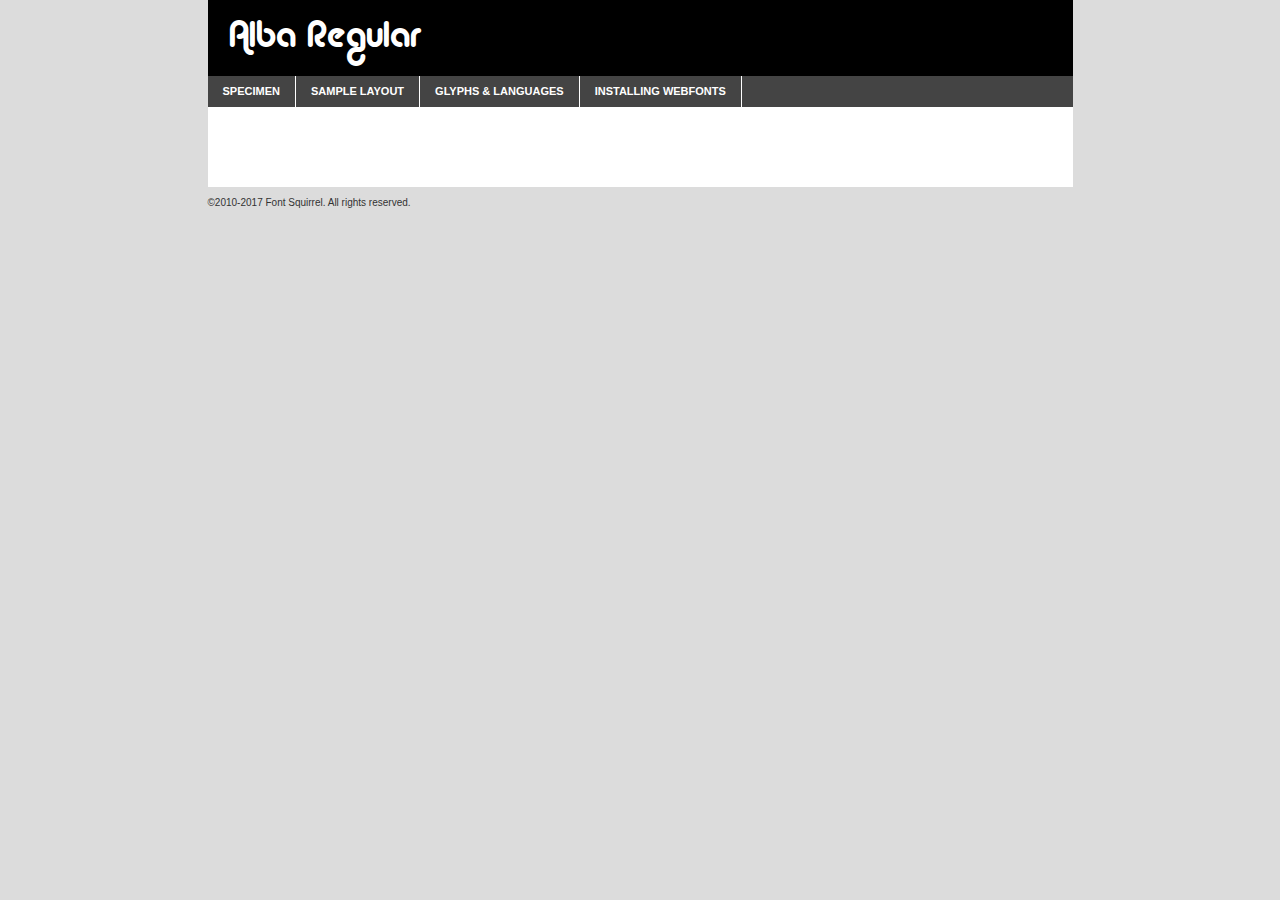
<file: fonts/alba-demo.html>
<!DOCTYPE html PUBLIC "-//W3C//DTD XHTML 1.0 Transitional//EN"
	"http://www.w3.org/TR/xhtml1/DTD/xhtml1-transitional.dtd">

<html xmlns="http://www.w3.org/1999/xhtml" xml:lang="en" lang="en">
<head>
	<meta http-equiv="Content-Type" content="text/html; charset=utf-8" />
	<script src="http://ajax.googleapis.com/ajax/libs/jquery/1.7.2/jquery.min.js" type="text/javascript" charset="utf-8"></script>
	<script type="text/javascript">
	(function($){$.fn.easyTabs=function(option){var param=jQuery.extend({fadeSpeed:"fast",defaultContent:1,activeClass:'active'},option);$(this).each(function(){var thisId="#"+this.id;if(param.defaultContent==''){param.defaultContent=1;}
	if(typeof param.defaultContent=="number")
	{var defaultTab=$(thisId+" .tabs li:eq("+(param.defaultContent-1)+") a").attr('href').substr(1);}else{var defaultTab=param.defaultContent;}
	$(thisId+" .tabs li a").each(function(){var tabToHide=$(this).attr('href').substr(1);$("#"+tabToHide).addClass('easytabs-tab-content');});hideAll();changeContent(defaultTab);function hideAll(){$(thisId+" .easytabs-tab-content").hide();}
	function changeContent(tabId){hideAll();$(thisId+" .tabs li").removeClass(param.activeClass);$(thisId+" .tabs li a[href=#"+tabId+"]").closest('li').addClass(param.activeClass);if(param.fadeSpeed!="none")
	{$(thisId+" #"+tabId).fadeIn(param.fadeSpeed);}else{$(thisId+" #"+tabId).show();}}
	$(thisId+" .tabs li").click(function(){var tabId=$(this).find('a').attr('href').substr(1);changeContent(tabId);return false;});});}})(jQuery);
	</script>
	<link rel="stylesheet" href="specimen_files/specimen_stylesheet.css" type="text/css" charset="utf-8" />
	<link rel="stylesheet" href="stylesheet.css" type="text/css" charset="utf-8" />

	<style type="text/css">
					body{
				font-family: 'albaregular';
							}
		</style>

	<title>Alba Regular Specimen</title>
	
	
	<script type="text/javascript" charset="utf-8">
		$(document).ready(function() {
			$('#container').easyTabs({defaultContent:1});
		});
	</script>
</head>

<body>
<div id="container">
	<div id="header">
		Alba Regular	</div>
	<ul class="tabs">
		<li><a href="#specimen">Specimen</a></li>
		<li><a href="#layout">Sample Layout</a></li>
				<li><a href="#glyphs">Glyphs &amp; Languages</a></li>
		<li><a href="#installing">Installing Webfonts</a></li>
		
	</ul>
	
	<div id="main_content">

		
			<div id="specimen">
		
				<div class="section">
					<div class="grid12 firstcol">
						<div class="huge">AaBb</div>
					</div>
				</div>
		
				<div class="section">
					<div class="glyph_range">A&#x200B;B&#x200b;C&#x200b;D&#x200b;E&#x200b;F&#x200b;G&#x200b;H&#x200b;I&#x200b;J&#x200b;K&#x200b;L&#x200b;M&#x200b;N&#x200b;O&#x200b;P&#x200b;Q&#x200b;R&#x200b;S&#x200b;T&#x200b;U&#x200b;V&#x200b;W&#x200b;X&#x200b;Y&#x200b;Z&#x200b;a&#x200b;b&#x200b;c&#x200b;d&#x200b;e&#x200b;f&#x200b;g&#x200b;h&#x200b;i&#x200b;j&#x200b;k&#x200b;l&#x200b;m&#x200b;n&#x200b;o&#x200b;p&#x200b;q&#x200b;r&#x200b;s&#x200b;t&#x200b;u&#x200b;v&#x200b;w&#x200b;x&#x200b;y&#x200b;z&#x200b;1&#x200b;2&#x200b;3&#x200b;4&#x200b;5&#x200b;6&#x200b;7&#x200b;8&#x200b;9&#x200b;0&#x200b;&amp;&#x200b;.&#x200b;,&#x200b;?&#x200b;!&#x200b;&#64;&#x200b;(&#x200b;)&#x200b;#&#x200b;$&#x200b;%&#x200b;*&#x200b;+&#x200b;-&#x200b;=&#x200b;:&#x200b;;</div>
				</div>
				<div class="section">
					<div class="grid12 firstcol">
						<table class="sample_table">
							<tr><td>10</td><td class="size10">abcdefghijklmnopqrstuvwxyzABCDEFGHIJKLMNOPQRSTUVWXYZ0123456789abcdefghijklmnopqrstuvwxyzABCDEFGHIJKLMNOPQRSTUVWXYZ0123456789abcdefghijklmnopqrstuvwxyzABCDEFGHIJKLMNOPQRSTUVWXYZ</td></tr>
							<tr><td>11</td><td class="size11">abcdefghijklmnopqrstuvwxyzABCDEFGHIJKLMNOPQRSTUVWXYZ0123456789abcdefghijklmnopqrstuvwxyzABCDEFGHIJKLMNOPQRSTUVWXYZ0123456789abcdefghijklmnopqrstuvwxyzABCDEFGHIJKLMNOPQRSTUVWXYZ</td></tr>
							<tr><td>12</td><td class="size12">abcdefghijklmnopqrstuvwxyzABCDEFGHIJKLMNOPQRSTUVWXYZ0123456789abcdefghijklmnopqrstuvwxyzABCDEFGHIJKLMNOPQRSTUVWXYZ0123456789abcdefghijklmnopqrstuvwxyzABCDEFGHIJKLMNOPQRSTUVWXYZ</td></tr>
							<tr><td>13</td><td class="size13">abcdefghijklmnopqrstuvwxyzABCDEFGHIJKLMNOPQRSTUVWXYZ0123456789abcdefghijklmnopqrstuvwxyzABCDEFGHIJKLMNOPQRSTUVWXYZ0123456789abcdefghijklmnopqrstuvwxyzABCDEFGHIJKLMNOPQRSTUVWXYZ</td></tr>
							<tr><td>14</td><td class="size14">abcdefghijklmnopqrstuvwxyzABCDEFGHIJKLMNOPQRSTUVWXYZ0123456789abcdefghijklmnopqrstuvwxyzABCDEFGHIJKLMNOPQRSTUVWXYZ0123456789abcdefghijklmnopqrstuvwxyzABCDEFGHIJKLMNOPQRSTUVWXYZ</td></tr>
							<tr><td>16</td><td class="size16">abcdefghijklmnopqrstuvwxyzABCDEFGHIJKLMNOPQRSTUVWXYZ0123456789abcdefghijklmnopqrstuvwxyzABCDEFGHIJKLMNOPQRSTUVWXYZ</td></tr>
							<tr><td>18</td><td class="size18">abcdefghijklmnopqrstuvwxyzABCDEFGHIJKLMNOPQRSTUVWXYZ0123456789abcdefghijklmnopqrstuvwxyzABCDEFGHIJKLMNOPQRSTUVWXYZ</td></tr>
							<tr><td>20</td><td class="size20">abcdefghijklmnopqrstuvwxyzABCDEFGHIJKLMNOPQRSTUVWXYZ0123456789abcdefghijklmnopqrstuvwxyzABCDEFGHIJKLMNOPQRSTUVWXYZ</td></tr>
							<tr><td>24</td><td class="size24">abcdefghijklmnopqrstuvwxyzABCDEFGHIJKLMNOPQRSTUVWXYZ0123456789abcdefghijklmnopqrstuvwxyzABCDEFGHIJKLMNOPQRSTUVWXYZ</td></tr>
							<tr><td>30</td><td class="size30">abcdefghijklmnopqrstuvwxyzABCDEFGHIJKLMNOPQRSTUVWXYZ0123456789abcdefghijklmnopqrstuvwxyzABCDEFGHIJKLMNOPQRSTUVWXYZ</td></tr>
							<tr><td>36</td><td class="size36">abcdefghijklmnopqrstuvwxyzABCDEFGHIJKLMNOPQRSTUVWXYZ0123456789abcdefghijklmnopqrstuvwxyzABCDEFGHIJKLMNOPQRSTUVWXYZ</td></tr>
							<tr><td>48</td><td class="size48">abcdefghijklmnopqrstuvwxyzABCDEFGHIJKLMNOPQRSTUVWXYZ0123456789abcdefghijklmnopqrstuvwxyzABCDEFGHIJKLMNOPQRSTUVWXYZ</td></tr>
							<tr><td>60</td><td class="size60">abcdefghijklmnopqrstuvwxyzABCDEFGHIJKLMNOPQRSTUVWXYZ0123456789abcdefghijklmnopqrstuvwxyzABCDEFGHIJKLMNOPQRSTUVWXYZ</td></tr>
							<tr><td>72</td><td class="size72">abcdefghijklmnopqrstuvwxyzABCDEFGHIJKLMNOPQRSTUVWXYZ0123456789abcdefghijklmnopqrstuvwxyzABCDEFGHIJKLMNOPQRSTUVWXYZ</td></tr>
							<tr><td>90</td><td class="size90">abcdefghijklmnopqrstuvwxyzABCDEFGHIJKLMNOPQRSTUVWXYZ0123456789abcdefghijklmnopqrstuvwxyzABCDEFGHIJKLMNOPQRSTUVWXYZ</td></tr>
						</table>
				
					</div>
			
				</div>
		
		
		
								<div class="section" id="bodycomparison">


										<div id="xheight">
				<div class="fontbody">&#x25FC;&#x25FC;&#x25FC;&#x25FC;&#x25FC;&#x25FC;&#x25FC;&#x25FC;&#x25FC;&#x25FC;&#x25FC;&#x25FC;&#x25FC;&#x25FC;&#x25FC;&#x25FC;&#x25FC;&#x25FC;&#x25FC;&#x25FC;&#x25FC;&#x25FC;&#x25FC;&#x25FC;&#x25FC;&#x25FC;&#x25FC;&#x25FC;&#x25FC;&#x25FC;&#x25FC;&#x25FC;&#x25FC;&#x25FC;&#x25FC;&#x25FC;&#x25FC;&#x25FC;&#x25FC;&#x25FC;&#x25FC;&#x25FC;&#x25FC;&#x25FC;&#x25FC;&#x25FC;&#x25FC;&#x25FC;&#x25FC;&#x25FC;&#x25FC;&#x25FC;&#x25FC;&#x25FC;&#x25FC;&#x25FC;&#x25FC;&#x25FC;&#x25FC;&#x25FC;&#x25FC;&#x25FC;&#x25FC;&#x25FC;&#x25FC;&#x25FC;&#x25FC;&#x25FC;&#x25FC;&#x25FC;&#x25FC;&#x25FC;&#x25FC;&#x25FC;&#x25FC;&#x25FC;&#x25FC;&#x25FC;&#x25FC;&#x25FC;&#x25FC;&#x25FC;&#x25FC;&#x25FC;&#x25FC;&#x25FC;&#x25FC;&#x25FC;&#x25FC;&#x25FC;&#x25FC;&#x25FC;&#x25FC;&#x25FC;&#x25FC;&#x25FC;&#x25FC;&#x25FC;&#x25FC;body</div><div class="arialbody">body</div><div class="verdanabody">body</div><div class="georgiabody">body</div></div>
										<div class="fontbody" style="z-index:1">
											body<span>Alba Regular</span>
										</div>
										<div class="arialbody" style="z-index:1">
											body<span>Arial</span>
										</div>
										<div class="verdanabody" style="z-index:1">
											body<span>Verdana</span>
										</div>
										<div class="georgiabody" style="z-index:1">
											body<span>Georgia</span>
										</div>



								</div>
		
		
				<div class="section psample psample_row1" id="">
					
					<div class="grid2 firstcol">
						<p class="size10"><span>10.</span>Aenean lacinia bibendum nulla sed consectetur. Fusce dapibus, tellus ac cursus commodo, tortor mauris condimentum nibh, ut fermentum massa justo sit amet risus. Nullam id dolor id nibh ultricies vehicula ut id elit. Cum sociis natoque penatibus et magnis dis parturient montes, nascetur ridiculus mus. Nulla vitae elit libero, a pharetra augue.</p>
			
					</div>
					<div class="grid3">
						<p class="size11"><span>11.</span>Aenean lacinia bibendum nulla sed consectetur. Fusce dapibus, tellus ac cursus commodo, tortor mauris condimentum nibh, ut fermentum massa justo sit amet risus. Nullam id dolor id nibh ultricies vehicula ut id elit. Cum sociis natoque penatibus et magnis dis parturient montes, nascetur ridiculus mus. Nulla vitae elit libero, a pharetra augue.</p>
			
					</div>
					<div class="grid3">
						<p class="size12"><span>12.</span>Aenean lacinia bibendum nulla sed consectetur. Fusce dapibus, tellus ac cursus commodo, tortor mauris condimentum nibh, ut fermentum massa justo sit amet risus. Nullam id dolor id nibh ultricies vehicula ut id elit. Cum sociis natoque penatibus et magnis dis parturient montes, nascetur ridiculus mus. Nulla vitae elit libero, a pharetra augue.</p>
			
					</div>
					<div class="grid4">
						<p class="size13"><span>13.</span>Aenean lacinia bibendum nulla sed consectetur. Fusce dapibus, tellus ac cursus commodo, tortor mauris condimentum nibh, ut fermentum massa justo sit amet risus. Nullam id dolor id nibh ultricies vehicula ut id elit. Cum sociis natoque penatibus et magnis dis parturient montes, nascetur ridiculus mus. Nulla vitae elit libero, a pharetra augue.</p>
			
					</div>
					<div class="white_blend"></div>
					
				</div>
				<div class="section psample psample_row2" id="">
					<div class="grid3 firstcol">
						<p class="size14"><span>14.</span>Aenean lacinia bibendum nulla sed consectetur. Fusce dapibus, tellus ac cursus commodo, tortor mauris condimentum nibh, ut fermentum massa justo sit amet risus. Nullam id dolor id nibh ultricies vehicula ut id elit. Cum sociis natoque penatibus et magnis dis parturient montes, nascetur ridiculus mus. Nulla vitae elit libero, a pharetra augue.</p>
			
					</div>
					<div class="grid4">
						<p class="size16"><span>16.</span>Aenean lacinia bibendum nulla sed consectetur. Fusce dapibus, tellus ac cursus commodo, tortor mauris condimentum nibh, ut fermentum massa justo sit amet risus. Nullam id dolor id nibh ultricies vehicula ut id elit. Cum sociis natoque penatibus et magnis dis parturient montes, nascetur ridiculus mus. Nulla vitae elit libero, a pharetra augue.</p>
			
					</div>
					<div class="grid5">
						<p class="size18"><span>18.</span>Aenean lacinia bibendum nulla sed consectetur. Fusce dapibus, tellus ac cursus commodo, tortor mauris condimentum nibh, ut fermentum massa justo sit amet risus. Nullam id dolor id nibh ultricies vehicula ut id elit. Cum sociis natoque penatibus et magnis dis parturient montes, nascetur ridiculus mus. Nulla vitae elit libero, a pharetra augue.</p>
			
					</div>

					<div class="white_blend"></div>

				</div>
				
				<div class="section psample psample_row3" id="">
					<div class="grid5 firstcol">
						<p class="size20"><span>20.</span>Aenean lacinia bibendum nulla sed consectetur. Fusce dapibus, tellus ac cursus commodo, tortor mauris condimentum nibh, ut fermentum massa justo sit amet risus. Nullam id dolor id nibh ultricies vehicula ut id elit. Cum sociis natoque penatibus et magnis dis parturient montes, nascetur ridiculus mus. Nulla vitae elit libero, a pharetra augue.</p>
					</div>
					<div class="grid7">
						<p class="size24"><span>24.</span>Aenean lacinia bibendum nulla sed consectetur. Fusce dapibus, tellus ac cursus commodo, tortor mauris condimentum nibh, ut fermentum massa justo sit amet risus. Nullam id dolor id nibh ultricies vehicula ut id elit. Cum sociis natoque penatibus et magnis dis parturient montes, nascetur ridiculus mus. Nulla vitae elit libero, a pharetra augue.</p>
					</div>
					
					<div class="white_blend"></div>
					
				</div>
				
				<div class="section psample psample_row4" id="">
					<div class="grid12 firstcol">
						<p class="size30"><span>30.</span>Aenean lacinia bibendum nulla sed consectetur. Fusce dapibus, tellus ac cursus commodo, tortor mauris condimentum nibh, ut fermentum massa justo sit amet risus. Nullam id dolor id nibh ultricies vehicula ut id elit. Cum sociis natoque penatibus et magnis dis parturient montes, nascetur ridiculus mus. Nulla vitae elit libero, a pharetra augue.</p>
					</div>
					<div class="white_blend"></div>
					
				</div>
				
				
				
				<div class="section psample psample_row1 fullreverse">
					<div class="grid2 firstcol">
						<p class="size10"><span>10.</span>Aenean lacinia bibendum nulla sed consectetur. Fusce dapibus, tellus ac cursus commodo, tortor mauris condimentum nibh, ut fermentum massa justo sit amet risus. Nullam id dolor id nibh ultricies vehicula ut id elit. Cum sociis natoque penatibus et magnis dis parturient montes, nascetur ridiculus mus. Nulla vitae elit libero, a pharetra augue.</p>
			
					</div>
					<div class="grid3">
						<p class="size11"><span>11.</span>Aenean lacinia bibendum nulla sed consectetur. Fusce dapibus, tellus ac cursus commodo, tortor mauris condimentum nibh, ut fermentum massa justo sit amet risus. Nullam id dolor id nibh ultricies vehicula ut id elit. Cum sociis natoque penatibus et magnis dis parturient montes, nascetur ridiculus mus. Nulla vitae elit libero, a pharetra augue.</p>
			
					</div>
					<div class="grid3">
						<p class="size12"><span>12.</span>Aenean lacinia bibendum nulla sed consectetur. Fusce dapibus, tellus ac cursus commodo, tortor mauris condimentum nibh, ut fermentum massa justo sit amet risus. Nullam id dolor id nibh ultricies vehicula ut id elit. Cum sociis natoque penatibus et magnis dis parturient montes, nascetur ridiculus mus. Nulla vitae elit libero, a pharetra augue.</p>
			
					</div>
					<div class="grid4">
						<p class="size13"><span>13.</span>Aenean lacinia bibendum nulla sed consectetur. Fusce dapibus, tellus ac cursus commodo, tortor mauris condimentum nibh, ut fermentum massa justo sit amet risus. Nullam id dolor id nibh ultricies vehicula ut id elit. Cum sociis natoque penatibus et magnis dis parturient montes, nascetur ridiculus mus. Nulla vitae elit libero, a pharetra augue.</p>
			
					</div>
					<div class="black_blend"></div>
					
				</div>
				
				<div class="section psample psample_row2 fullreverse">
					<div class="grid3 firstcol">
						<p class="size14"><span>14.</span>Aenean lacinia bibendum nulla sed consectetur. Fusce dapibus, tellus ac cursus commodo, tortor mauris condimentum nibh, ut fermentum massa justo sit amet risus. Nullam id dolor id nibh ultricies vehicula ut id elit. Cum sociis natoque penatibus et magnis dis parturient montes, nascetur ridiculus mus. Nulla vitae elit libero, a pharetra augue.</p>
			
					</div>
					<div class="grid4">
						<p class="size16"><span>16.</span>Aenean lacinia bibendum nulla sed consectetur. Fusce dapibus, tellus ac cursus commodo, tortor mauris condimentum nibh, ut fermentum massa justo sit amet risus. Nullam id dolor id nibh ultricies vehicula ut id elit. Cum sociis natoque penatibus et magnis dis parturient montes, nascetur ridiculus mus. Nulla vitae elit libero, a pharetra augue.</p>
			
					</div>
					<div class="grid5">
						<p class="size18"><span>18.</span>Aenean lacinia bibendum nulla sed consectetur. Fusce dapibus, tellus ac cursus commodo, tortor mauris condimentum nibh, ut fermentum massa justo sit amet risus. Nullam id dolor id nibh ultricies vehicula ut id elit. Cum sociis natoque penatibus et magnis dis parturient montes, nascetur ridiculus mus. Nulla vitae elit libero, a pharetra augue.</p>
			
					</div>
					<div class="black_blend"></div>

				</div>
				
				<div class="section psample fullreverse psample_row3" id="">
					<div class="grid5 firstcol">
						<p class="size20"><span>20.</span>Aenean lacinia bibendum nulla sed consectetur. Fusce dapibus, tellus ac cursus commodo, tortor mauris condimentum nibh, ut fermentum massa justo sit amet risus. Nullam id dolor id nibh ultricies vehicula ut id elit. Cum sociis natoque penatibus et magnis dis parturient montes, nascetur ridiculus mus. Nulla vitae elit libero, a pharetra augue.</p>
					</div>
					<div class="grid7">
						<p class="size24"><span>24.</span>Aenean lacinia bibendum nulla sed consectetur. Fusce dapibus, tellus ac cursus commodo, tortor mauris condimentum nibh, ut fermentum massa justo sit amet risus. Nullam id dolor id nibh ultricies vehicula ut id elit. Cum sociis natoque penatibus et magnis dis parturient montes, nascetur ridiculus mus. Nulla vitae elit libero, a pharetra augue.</p>
					</div>
					
					<div class="black_blend"></div>
					
				</div>
				
				<div class="section psample fullreverse psample_row4" id="" style="border-bottom: 20px #000 solid;">
					<div class="grid12 firstcol">
						<p class="size30"><span>30.</span>Aenean lacinia bibendum nulla sed consectetur. Fusce dapibus, tellus ac cursus commodo, tortor mauris condimentum nibh, ut fermentum massa justo sit amet risus. Nullam id dolor id nibh ultricies vehicula ut id elit. Cum sociis natoque penatibus et magnis dis parturient montes, nascetur ridiculus mus. Nulla vitae elit libero, a pharetra augue.</p>
					</div>
					<div class="black_blend"></div>
					
				</div>
				
				
				
				
			</div>
			
			<div id="layout">
				
				<div class="section">
					
					<div class="grid12 firstcol">
						<h1>Lorem Ipsum Dolor</h1>
						<h2>Etiam porta sem malesuada magna mollis euismod</h2>
						
						<p class="byline">By <a href="#link">Aenean Lacinia</a></p>
					</div>
				</div>
				<div class="section">
					<div class="grid8 firstcol">
						<p class="large">Donec sed odio dui. Morbi leo risus, porta ac consectetur ac, vestibulum at eros. Fusce dapibus, tellus ac cursus commodo, tortor mauris condimentum nibh, ut fermentum massa justo sit amet risus. </p>

						
						<h3>Pellentesque ornare sem</h3>

						<p>Maecenas sed diam eget risus varius blandit sit amet non magna. Maecenas faucibus mollis interdum. Donec ullamcorper nulla non metus auctor fringilla. Nullam id dolor id nibh ultricies vehicula ut id elit. Nullam id dolor id nibh ultricies vehicula ut id elit. </p>

						<p>Aenean eu leo quam. Pellentesque ornare sem lacinia quam venenatis vestibulum. Lorem ipsum dolor sit amet, consectetur adipiscing elit. Cum sociis natoque penatibus et magnis dis parturient montes, nascetur ridiculus mus. </p>

						<p>Nulla vitae elit libero, a pharetra augue. Praesent commodo cursus magna, vel scelerisque nisl consectetur et. Aenean lacinia bibendum nulla sed consectetur. </p>

						<p>Nullam quis risus eget urna mollis ornare vel eu leo. Nullam quis risus eget urna mollis ornare vel eu leo. Maecenas sed diam eget risus varius blandit sit amet non magna. Donec ullamcorper nulla non metus auctor fringilla. </p>

						<h3>Cras mattis consectetur</h3>

						<p>Aenean eu leo quam. Pellentesque ornare sem lacinia quam venenatis vestibulum. Aenean lacinia bibendum nulla sed consectetur. Integer posuere erat a ante venenatis dapibus posuere velit aliquet. Cras mattis consectetur purus sit amet fermentum. </p>

						<p>Nullam id dolor id nibh ultricies vehicula ut id elit. Nullam quis risus eget urna mollis ornare vel eu leo. Cras mattis consectetur purus sit amet fermentum.</p>
					</div>
					
					<div class="grid4 sidebar">
						
						<div class="box reverse">
							<p class="last">Nullam quis risus eget urna mollis ornare vel eu leo. Donec ullamcorper nulla non metus auctor fringilla. Cras mattis consectetur purus sit amet fermentum. Sed posuere consectetur est at lobortis. Lorem ipsum dolor sit amet, consectetur adipiscing elit. </p>
						</div>
						
						<p class="caption">Maecenas sed diam eget risus varius.</p>

						<p>Vestibulum id ligula porta felis euismod semper. Integer posuere erat a ante venenatis dapibus posuere velit aliquet. Vestibulum id ligula porta felis euismod semper. Sed posuere consectetur est at lobortis. Maecenas sed diam eget risus varius blandit sit amet non magna. Fusce dapibus, tellus ac cursus commodo, tortor mauris condimentum nibh, ut fermentum massa justo sit amet risus. </p>

					

						<p>Duis mollis, est non commodo luctus, nisi erat porttitor ligula, eget lacinia odio sem nec elit. Aenean lacinia bibendum nulla sed consectetur. Vivamus sagittis lacus vel augue laoreet rutrum faucibus dolor auctor. Aenean lacinia bibendum nulla sed consectetur. Nullam quis risus eget urna mollis ornare vel eu leo. </p>

						<p>Praesent commodo cursus magna, vel scelerisque nisl consectetur et. Donec ullamcorper nulla non metus auctor fringilla. Maecenas faucibus mollis interdum. Fusce dapibus, tellus ac cursus commodo, tortor mauris condimentum nibh, ut fermentum massa justo sit amet risus. </p>

					</div>
				</div>
				
			</div>


			



		<div id="glyphs">
			<div class="section">
				<div class="grid12 firstcol">
			
				<h1>Language Support</h1>
				<p>The subset of Alba Regular in this kit supports the following languages:<br />
			
					Albanian, Basque, Breton, Chamorro, English, Finnish, French, Frisian, Galician, German, Italian, Malagasy, Norwegian, Portuguese, Spanish, Alsatian, Aragonese, Arapaho, Arrernte, Asturian, Aymara, Bislama, Cebuano, Corsican, Fijian, French_creole, Genoese, Gilbertese, Greenlandic, Haitian_creole, Hiligaynon, Hmong, Hopi, Ibanag, Iloko_ilokano, Indonesian, Interglossa_glosa, Interlingua, Irish_gaelic, Jerriais, Lojban, Lombard, Luxembourgeois, Manx, Mohawk, Norfolk_pitcairnese, Occitan, Oromo, Pangasinan, Papiamento, Piedmontese, Potawatomi, Rhaeto-romance, Romansh, Rotokas, Sami_lule, Samoan, Sardinian, Scots_gaelic, Seychelles_creole, Shona, Sicilian, Somali, Southern_ndebele, Swahili, Swati_swazi, Tagalog_filipino_pilipino, Tetum, Tok_pisin, Uyghur_latinized, Volapuk, Walloon, Warlpiri, Xhosa, Yapese, Zulu, Latinbasic, Ubasic, Demo				</p>
				<h1>Glyph Chart</h1>
				<p>The subset of Alba Regular in this kit includes all the glyphs listed below. Unicode entities are included above each glyph to help you insert individual characters into your layout.</p>
				<div id="glyph_chart">
			
																				 <div><p>&amp;#13;</p>&#13;</div>
																				 <div><p>&amp;#32;</p>&#32;</div>
																				 <div><p>&amp;#33;</p>&#33;</div>
																				 <div><p>&amp;#34;</p>&#34;</div>
																				 <div><p>&amp;#35;</p>&#35;</div>
																				 <div><p>&amp;#36;</p>&#36;</div>
																				 <div><p>&amp;#37;</p>&#37;</div>
																				 <div><p>&amp;#38;</p>&#38;</div>
																				 <div><p>&amp;#39;</p>&#39;</div>
																				 <div><p>&amp;#40;</p>&#40;</div>
																				 <div><p>&amp;#41;</p>&#41;</div>
																				 <div><p>&amp;#42;</p>&#42;</div>
																				 <div><p>&amp;#43;</p>&#43;</div>
																				 <div><p>&amp;#44;</p>&#44;</div>
																				 <div><p>&amp;#45;</p>&#45;</div>
																				 <div><p>&amp;#46;</p>&#46;</div>
																				 <div><p>&amp;#47;</p>&#47;</div>
																				 <div><p>&amp;#48;</p>&#48;</div>
																				 <div><p>&amp;#49;</p>&#49;</div>
																				 <div><p>&amp;#50;</p>&#50;</div>
																				 <div><p>&amp;#51;</p>&#51;</div>
																				 <div><p>&amp;#52;</p>&#52;</div>
																				 <div><p>&amp;#53;</p>&#53;</div>
																				 <div><p>&amp;#54;</p>&#54;</div>
																				 <div><p>&amp;#55;</p>&#55;</div>
																				 <div><p>&amp;#56;</p>&#56;</div>
																				 <div><p>&amp;#57;</p>&#57;</div>
																				 <div><p>&amp;#58;</p>&#58;</div>
																				 <div><p>&amp;#59;</p>&#59;</div>
																				 <div><p>&amp;#60;</p>&#60;</div>
																				 <div><p>&amp;#61;</p>&#61;</div>
																				 <div><p>&amp;#62;</p>&#62;</div>
																				 <div><p>&amp;#63;</p>&#63;</div>
																				 <div><p>&amp;#64;</p>&#64;</div>
																				 <div><p>&amp;#65;</p>&#65;</div>
																				 <div><p>&amp;#66;</p>&#66;</div>
																				 <div><p>&amp;#67;</p>&#67;</div>
																				 <div><p>&amp;#68;</p>&#68;</div>
																				 <div><p>&amp;#69;</p>&#69;</div>
																				 <div><p>&amp;#70;</p>&#70;</div>
																				 <div><p>&amp;#71;</p>&#71;</div>
																				 <div><p>&amp;#72;</p>&#72;</div>
																				 <div><p>&amp;#73;</p>&#73;</div>
																				 <div><p>&amp;#74;</p>&#74;</div>
																				 <div><p>&amp;#75;</p>&#75;</div>
																				 <div><p>&amp;#76;</p>&#76;</div>
																				 <div><p>&amp;#77;</p>&#77;</div>
																				 <div><p>&amp;#78;</p>&#78;</div>
																				 <div><p>&amp;#79;</p>&#79;</div>
																				 <div><p>&amp;#80;</p>&#80;</div>
																				 <div><p>&amp;#81;</p>&#81;</div>
																				 <div><p>&amp;#82;</p>&#82;</div>
																				 <div><p>&amp;#83;</p>&#83;</div>
																				 <div><p>&amp;#84;</p>&#84;</div>
																				 <div><p>&amp;#85;</p>&#85;</div>
																				 <div><p>&amp;#86;</p>&#86;</div>
																				 <div><p>&amp;#87;</p>&#87;</div>
																				 <div><p>&amp;#88;</p>&#88;</div>
																				 <div><p>&amp;#89;</p>&#89;</div>
																				 <div><p>&amp;#90;</p>&#90;</div>
																				 <div><p>&amp;#91;</p>&#91;</div>
																				 <div><p>&amp;#92;</p>&#92;</div>
																				 <div><p>&amp;#93;</p>&#93;</div>
																				 <div><p>&amp;#94;</p>&#94;</div>
																				 <div><p>&amp;#95;</p>&#95;</div>
																				 <div><p>&amp;#96;</p>&#96;</div>
																				 <div><p>&amp;#97;</p>&#97;</div>
																				 <div><p>&amp;#98;</p>&#98;</div>
																				 <div><p>&amp;#99;</p>&#99;</div>
																				 <div><p>&amp;#100;</p>&#100;</div>
																				 <div><p>&amp;#101;</p>&#101;</div>
																				 <div><p>&amp;#102;</p>&#102;</div>
																				 <div><p>&amp;#103;</p>&#103;</div>
																				 <div><p>&amp;#104;</p>&#104;</div>
																				 <div><p>&amp;#105;</p>&#105;</div>
																				 <div><p>&amp;#106;</p>&#106;</div>
																				 <div><p>&amp;#107;</p>&#107;</div>
																				 <div><p>&amp;#108;</p>&#108;</div>
																				 <div><p>&amp;#109;</p>&#109;</div>
																				 <div><p>&amp;#110;</p>&#110;</div>
																				 <div><p>&amp;#111;</p>&#111;</div>
																				 <div><p>&amp;#112;</p>&#112;</div>
																				 <div><p>&amp;#113;</p>&#113;</div>
																				 <div><p>&amp;#114;</p>&#114;</div>
																				 <div><p>&amp;#115;</p>&#115;</div>
																				 <div><p>&amp;#116;</p>&#116;</div>
																				 <div><p>&amp;#117;</p>&#117;</div>
																				 <div><p>&amp;#118;</p>&#118;</div>
																				 <div><p>&amp;#119;</p>&#119;</div>
																				 <div><p>&amp;#120;</p>&#120;</div>
																				 <div><p>&amp;#121;</p>&#121;</div>
																				 <div><p>&amp;#122;</p>&#122;</div>
																				 <div><p>&amp;#123;</p>&#123;</div>
																				 <div><p>&amp;#124;</p>&#124;</div>
																				 <div><p>&amp;#125;</p>&#125;</div>
																				 <div><p>&amp;#126;</p>&#126;</div>
																				 <div><p>&amp;#160;</p>&#160;</div>
																				 <div><p>&amp;#161;</p>&#161;</div>
																				 <div><p>&amp;#162;</p>&#162;</div>
																				 <div><p>&amp;#163;</p>&#163;</div>
																				 <div><p>&amp;#164;</p>&#164;</div>
																				 <div><p>&amp;#165;</p>&#165;</div>
																				 <div><p>&amp;#167;</p>&#167;</div>
																				 <div><p>&amp;#168;</p>&#168;</div>
																				 <div><p>&amp;#169;</p>&#169;</div>
																				 <div><p>&amp;#170;</p>&#170;</div>
																				 <div><p>&amp;#171;</p>&#171;</div>
																				 <div><p>&amp;#172;</p>&#172;</div>
																				 <div><p>&amp;#173;</p>&#173;</div>
																				 <div><p>&amp;#174;</p>&#174;</div>
																				 <div><p>&amp;#175;</p>&#175;</div>
																				 <div><p>&amp;#176;</p>&#176;</div>
																				 <div><p>&amp;#177;</p>&#177;</div>
																				 <div><p>&amp;#180;</p>&#180;</div>
																				 <div><p>&amp;#181;</p>&#181;</div>
																				 <div><p>&amp;#182;</p>&#182;</div>
																				 <div><p>&amp;#183;</p>&#183;</div>
																				 <div><p>&amp;#184;</p>&#184;</div>
																				 <div><p>&amp;#186;</p>&#186;</div>
																				 <div><p>&amp;#187;</p>&#187;</div>
																				 <div><p>&amp;#191;</p>&#191;</div>
																				 <div><p>&amp;#192;</p>&#192;</div>
																				 <div><p>&amp;#193;</p>&#193;</div>
																				 <div><p>&amp;#194;</p>&#194;</div>
																				 <div><p>&amp;#195;</p>&#195;</div>
																				 <div><p>&amp;#196;</p>&#196;</div>
																				 <div><p>&amp;#197;</p>&#197;</div>
																				 <div><p>&amp;#198;</p>&#198;</div>
																				 <div><p>&amp;#199;</p>&#199;</div>
																				 <div><p>&amp;#200;</p>&#200;</div>
																				 <div><p>&amp;#201;</p>&#201;</div>
																				 <div><p>&amp;#202;</p>&#202;</div>
																				 <div><p>&amp;#203;</p>&#203;</div>
																				 <div><p>&amp;#204;</p>&#204;</div>
																				 <div><p>&amp;#205;</p>&#205;</div>
																				 <div><p>&amp;#206;</p>&#206;</div>
																				 <div><p>&amp;#207;</p>&#207;</div>
																				 <div><p>&amp;#208;</p>&#208;</div>
																				 <div><p>&amp;#209;</p>&#209;</div>
																				 <div><p>&amp;#210;</p>&#210;</div>
																				 <div><p>&amp;#211;</p>&#211;</div>
																				 <div><p>&amp;#212;</p>&#212;</div>
																				 <div><p>&amp;#213;</p>&#213;</div>
																				 <div><p>&amp;#214;</p>&#214;</div>
																				 <div><p>&amp;#216;</p>&#216;</div>
																				 <div><p>&amp;#217;</p>&#217;</div>
																				 <div><p>&amp;#218;</p>&#218;</div>
																				 <div><p>&amp;#219;</p>&#219;</div>
																				 <div><p>&amp;#220;</p>&#220;</div>
																				 <div><p>&amp;#221;</p>&#221;</div>
																				 <div><p>&amp;#222;</p>&#222;</div>
																				 <div><p>&amp;#223;</p>&#223;</div>
																				 <div><p>&amp;#224;</p>&#224;</div>
																				 <div><p>&amp;#225;</p>&#225;</div>
																				 <div><p>&amp;#226;</p>&#226;</div>
																				 <div><p>&amp;#227;</p>&#227;</div>
																				 <div><p>&amp;#228;</p>&#228;</div>
																				 <div><p>&amp;#229;</p>&#229;</div>
																				 <div><p>&amp;#230;</p>&#230;</div>
																				 <div><p>&amp;#231;</p>&#231;</div>
																				 <div><p>&amp;#232;</p>&#232;</div>
																				 <div><p>&amp;#233;</p>&#233;</div>
																				 <div><p>&amp;#234;</p>&#234;</div>
																				 <div><p>&amp;#235;</p>&#235;</div>
																				 <div><p>&amp;#236;</p>&#236;</div>
																				 <div><p>&amp;#237;</p>&#237;</div>
																				 <div><p>&amp;#238;</p>&#238;</div>
																				 <div><p>&amp;#239;</p>&#239;</div>
																				 <div><p>&amp;#240;</p>&#240;</div>
																				 <div><p>&amp;#241;</p>&#241;</div>
																				 <div><p>&amp;#242;</p>&#242;</div>
																				 <div><p>&amp;#243;</p>&#243;</div>
																				 <div><p>&amp;#244;</p>&#244;</div>
																				 <div><p>&amp;#245;</p>&#245;</div>
																				 <div><p>&amp;#246;</p>&#246;</div>
																				 <div><p>&amp;#247;</p>&#247;</div>
																				 <div><p>&amp;#248;</p>&#248;</div>
																				 <div><p>&amp;#249;</p>&#249;</div>
																				 <div><p>&amp;#250;</p>&#250;</div>
																				 <div><p>&amp;#251;</p>&#251;</div>
																				 <div><p>&amp;#252;</p>&#252;</div>
																				 <div><p>&amp;#254;</p>&#254;</div>
																				 <div><p>&amp;#255;</p>&#255;</div>
																				 <div><p>&amp;#338;</p>&#338;</div>
																				 <div><p>&amp;#339;</p>&#339;</div>
																				 <div><p>&amp;#376;</p>&#376;</div>
																				 <div><p>&amp;#710;</p>&#710;</div>
																				 <div><p>&amp;#732;</p>&#732;</div>
																				 <div><p>&amp;#8192;</p>&#8192;</div>
																				 <div><p>&amp;#8193;</p>&#8193;</div>
																				 <div><p>&amp;#8194;</p>&#8194;</div>
																				 <div><p>&amp;#8195;</p>&#8195;</div>
																				 <div><p>&amp;#8196;</p>&#8196;</div>
																				 <div><p>&amp;#8197;</p>&#8197;</div>
																				 <div><p>&amp;#8198;</p>&#8198;</div>
																				 <div><p>&amp;#8199;</p>&#8199;</div>
																				 <div><p>&amp;#8200;</p>&#8200;</div>
																				 <div><p>&amp;#8201;</p>&#8201;</div>
																				 <div><p>&amp;#8202;</p>&#8202;</div>
																				 <div><p>&amp;#8208;</p>&#8208;</div>
																				 <div><p>&amp;#8209;</p>&#8209;</div>
																				 <div><p>&amp;#8210;</p>&#8210;</div>
																				 <div><p>&amp;#8211;</p>&#8211;</div>
																				 <div><p>&amp;#8212;</p>&#8212;</div>
																				 <div><p>&amp;#8216;</p>&#8216;</div>
																				 <div><p>&amp;#8217;</p>&#8217;</div>
																				 <div><p>&amp;#8218;</p>&#8218;</div>
																				 <div><p>&amp;#8220;</p>&#8220;</div>
																				 <div><p>&amp;#8221;</p>&#8221;</div>
																				 <div><p>&amp;#8222;</p>&#8222;</div>
																				 <div><p>&amp;#8226;</p>&#8226;</div>
																				 <div><p>&amp;#8230;</p>&#8230;</div>
																				 <div><p>&amp;#8239;</p>&#8239;</div>
																				 <div><p>&amp;#8249;</p>&#8249;</div>
																				 <div><p>&amp;#8250;</p>&#8250;</div>
																				 <div><p>&amp;#8287;</p>&#8287;</div>
																				 <div><p>&amp;#8482;</p>&#8482;</div>
																				 <div><p>&amp;#9724;</p>&#9724;</div>
																																						</div>	
				</div>
		
		
			</div>
		</div>
		
		
		<div id="specs">
			
		</div>
	
		<div id="installing">
			<div class="section">
				<div class="grid7 firstcol">
					<h1>Installing Webfonts</h1>
					
					<p>Webfonts are supported by all major browser platforms but not all in the same way. There are currently four different font formats that must be included in order to target all browsers. This includes TTF, WOFF, EOT and SVG.</p>
					
					<h2>1. Upload your webfonts</h2>
					<p>You must upload your webfont kit to your website. They should be in or near the same directory as your CSS files.</p>
					
					<h2>2. Include the webfont stylesheet</h2>
					<p>A special CSS @font-face declaration helps the various browsers select the appropriate font it needs without causing you a bunch of headaches. Learn more about this syntax by reading the <a href="https://www.fontspring.com/blog/further-hardening-of-the-bulletproof-syntax">Fontspring blog post</a> about it. The code for it is as follows:</p>


<code>
@font-face{ 
	font-family: 'MyWebFont';
	src: url('WebFont.eot');
	src: url('WebFont.eot?#iefix') format('embedded-opentype'),
	     url('WebFont.woff') format('woff'),
	     url('WebFont.ttf') format('truetype'),
	     url('WebFont.svg#webfont') format('svg');
}
</code>

	<p>We've already gone ahead and generated the code for you. All you have to do is link to the stylesheet in your HTML, like this:</p>
	<code>&lt;link rel=&quot;stylesheet&quot; href=&quot;stylesheet.css&quot; type=&quot;text/css&quot; charset=&quot;utf-8&quot; /&gt;</code>

					<h2>3. Modify your own stylesheet</h2>
					<p>To take advantage of your new fonts, you must tell your stylesheet to use them. Look at the original @font-face declaration above and find the property called "font-family." The name linked there will be what you use to reference the font. Prepend that webfont name to the font stack in the "font-family" property, inside the selector you want to change. For example:</p>
<code>p { font-family: 'WebFont', Arial, sans-serif; }</code>

<h2>4. Test</h2>
<p>Getting webfonts to work cross-browser <em>can</em> be tricky. Use the information in the sidebar to help you if you find that fonts aren't loading in a particular browser.</p>
				</div>
				
				<div class="grid5 sidebar">
					<div class="box">
						<h2>Troubleshooting<br />Font-Face Problems</h2>
						<p>Having trouble getting your webfonts to load in your new website? Here are some tips to sort out what might be the problem.</p>

						<h3>Fonts not showing in any browser</h3>

						<p>This sounds like you need to work on the plumbing. You either did not upload the fonts to the correct directory, or you did not link the fonts properly in the CSS. If you've confirmed that all this is correct and you still have a problem, take a look at your .htaccess file and see if requests are getting intercepted.</p>

						<h3>Fonts not loading in iPhone or iPad</h3>

						<p>The most common problem here is that you are serving the fonts from an IIS server. IIS refuses to serve files that have unknown MIME types. If that is the case, you must set the MIME type for SVG to "image/svg+xml" in the server settings. Follow these instructions from Microsoft if you need help.</p>

						<h3>Fonts not loading in Firefox</h3>

						<p>The primary reason for this failure? You are still using a version Firefox older than 3.5. So upgrade already! If that isn't it, then you are very likely serving fonts from a different domain. Firefox requires that all font assets be served from the same domain. Lastly it is possible that you need to add WOFF to your list of MIME types (if you are serving via IIS.)</p>

						<h3>Fonts not loading in IE</h3>

						<p>Are you looking at Internet Explorer on an actual Windows machine or are you cheating by using a service like Adobe BrowserLab? Many of these screenshot services do not render @font-face for IE. Best to test it on a real machine.</p>

						<h3>Fonts not loading in IE9</h3>

						<p>IE9, like Firefox, requires that fonts be served from the same domain as the website. Make sure that is the case.</p>
					</div>
				</div>
			</div>
			
		</div>
	
	</div>
	<div id="footer">
		<p>&copy;2010-2017 Font Squirrel. All rights reserved.</p>
	</div>
</div>
</body>
</html>
</file>
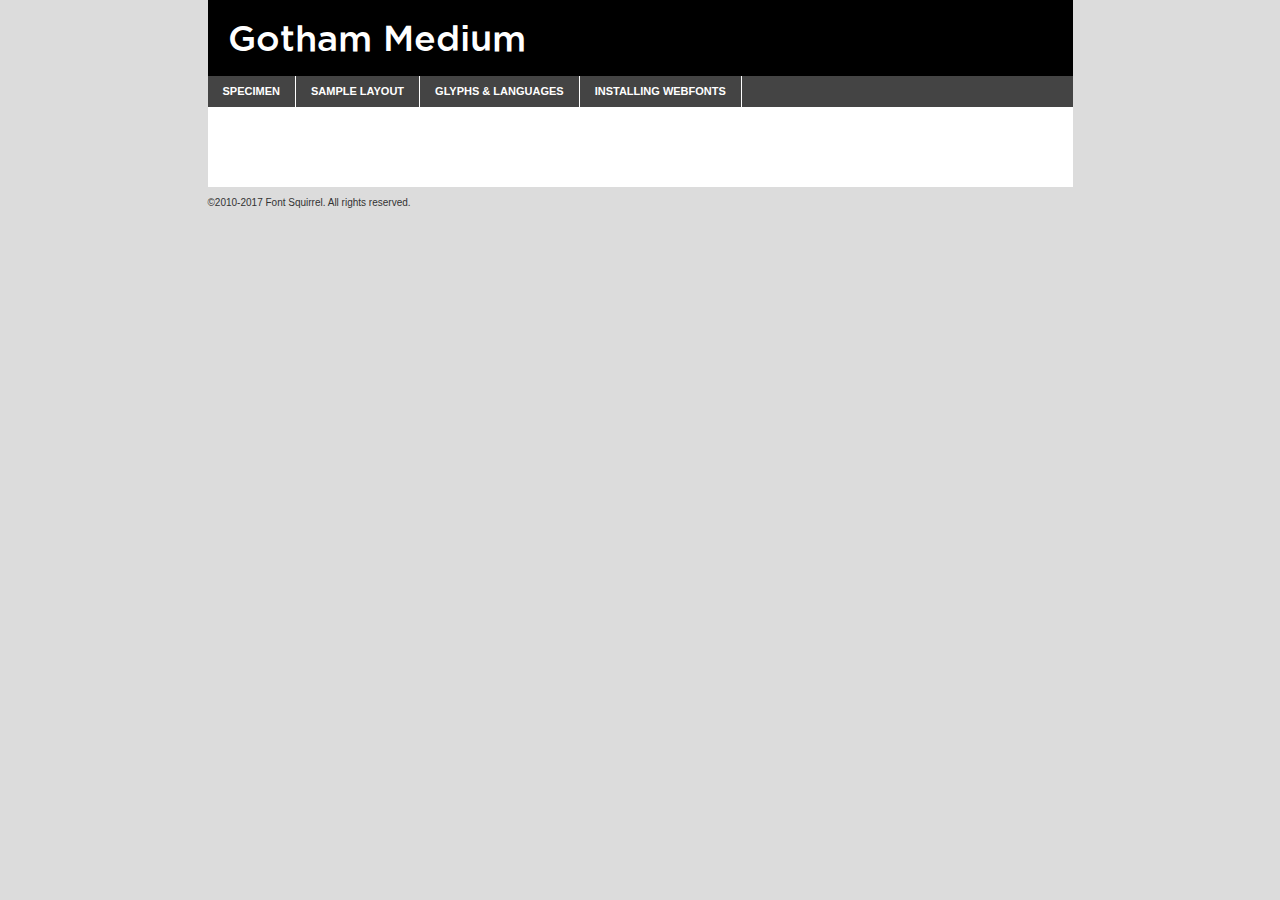
<file: fonts/gotham-medium-demo.html>
<!DOCTYPE html PUBLIC "-//W3C//DTD XHTML 1.0 Transitional//EN"
	"http://www.w3.org/TR/xhtml1/DTD/xhtml1-transitional.dtd">

<html xmlns="http://www.w3.org/1999/xhtml" xml:lang="en" lang="en">
<head>
	<meta http-equiv="Content-Type" content="text/html; charset=utf-8" />
	<script src="http://ajax.googleapis.com/ajax/libs/jquery/1.7.2/jquery.min.js" type="text/javascript" charset="utf-8"></script>
	<script type="text/javascript">
	(function($){$.fn.easyTabs=function(option){var param=jQuery.extend({fadeSpeed:"fast",defaultContent:1,activeClass:'active'},option);$(this).each(function(){var thisId="#"+this.id;if(param.defaultContent==''){param.defaultContent=1;}
	if(typeof param.defaultContent=="number")
	{var defaultTab=$(thisId+" .tabs li:eq("+(param.defaultContent-1)+") a").attr('href').substr(1);}else{var defaultTab=param.defaultContent;}
	$(thisId+" .tabs li a").each(function(){var tabToHide=$(this).attr('href').substr(1);$("#"+tabToHide).addClass('easytabs-tab-content');});hideAll();changeContent(defaultTab);function hideAll(){$(thisId+" .easytabs-tab-content").hide();}
	function changeContent(tabId){hideAll();$(thisId+" .tabs li").removeClass(param.activeClass);$(thisId+" .tabs li a[href=#"+tabId+"]").closest('li').addClass(param.activeClass);if(param.fadeSpeed!="none")
	{$(thisId+" #"+tabId).fadeIn(param.fadeSpeed);}else{$(thisId+" #"+tabId).show();}}
	$(thisId+" .tabs li").click(function(){var tabId=$(this).find('a').attr('href').substr(1);changeContent(tabId);return false;});});}})(jQuery);
	</script>
	<link rel="stylesheet" href="specimen_files/specimen_stylesheet.css" type="text/css" charset="utf-8" />
	<link rel="stylesheet" href="stylesheet.css" type="text/css" charset="utf-8" />

	<style type="text/css">
					body{
				font-family: 'gothammedium';
							}
		</style>

	<title>Gotham Medium Specimen</title>
	
	
	<script type="text/javascript" charset="utf-8">
		$(document).ready(function() {
			$('#container').easyTabs({defaultContent:1});
		});
	</script>
</head>

<body>
<div id="container">
	<div id="header">
		Gotham Medium	</div>
	<ul class="tabs">
		<li><a href="#specimen">Specimen</a></li>
		<li><a href="#layout">Sample Layout</a></li>
				<li><a href="#glyphs">Glyphs &amp; Languages</a></li>
		<li><a href="#installing">Installing Webfonts</a></li>
		
	</ul>
	
	<div id="main_content">

		
			<div id="specimen">
		
				<div class="section">
					<div class="grid12 firstcol">
						<div class="huge">AaBb</div>
					</div>
				</div>
		
				<div class="section">
					<div class="glyph_range">A&#x200B;B&#x200b;C&#x200b;D&#x200b;E&#x200b;F&#x200b;G&#x200b;H&#x200b;I&#x200b;J&#x200b;K&#x200b;L&#x200b;M&#x200b;N&#x200b;O&#x200b;P&#x200b;Q&#x200b;R&#x200b;S&#x200b;T&#x200b;U&#x200b;V&#x200b;W&#x200b;X&#x200b;Y&#x200b;Z&#x200b;a&#x200b;b&#x200b;c&#x200b;d&#x200b;e&#x200b;f&#x200b;g&#x200b;h&#x200b;i&#x200b;j&#x200b;k&#x200b;l&#x200b;m&#x200b;n&#x200b;o&#x200b;p&#x200b;q&#x200b;r&#x200b;s&#x200b;t&#x200b;u&#x200b;v&#x200b;w&#x200b;x&#x200b;y&#x200b;z&#x200b;1&#x200b;2&#x200b;3&#x200b;4&#x200b;5&#x200b;6&#x200b;7&#x200b;8&#x200b;9&#x200b;0&#x200b;&amp;&#x200b;.&#x200b;,&#x200b;?&#x200b;!&#x200b;&#64;&#x200b;(&#x200b;)&#x200b;#&#x200b;$&#x200b;%&#x200b;*&#x200b;+&#x200b;-&#x200b;=&#x200b;:&#x200b;;</div>
				</div>
				<div class="section">
					<div class="grid12 firstcol">
						<table class="sample_table">
							<tr><td>10</td><td class="size10">abcdefghijklmnopqrstuvwxyzABCDEFGHIJKLMNOPQRSTUVWXYZ0123456789abcdefghijklmnopqrstuvwxyzABCDEFGHIJKLMNOPQRSTUVWXYZ0123456789abcdefghijklmnopqrstuvwxyzABCDEFGHIJKLMNOPQRSTUVWXYZ</td></tr>
							<tr><td>11</td><td class="size11">abcdefghijklmnopqrstuvwxyzABCDEFGHIJKLMNOPQRSTUVWXYZ0123456789abcdefghijklmnopqrstuvwxyzABCDEFGHIJKLMNOPQRSTUVWXYZ0123456789abcdefghijklmnopqrstuvwxyzABCDEFGHIJKLMNOPQRSTUVWXYZ</td></tr>
							<tr><td>12</td><td class="size12">abcdefghijklmnopqrstuvwxyzABCDEFGHIJKLMNOPQRSTUVWXYZ0123456789abcdefghijklmnopqrstuvwxyzABCDEFGHIJKLMNOPQRSTUVWXYZ0123456789abcdefghijklmnopqrstuvwxyzABCDEFGHIJKLMNOPQRSTUVWXYZ</td></tr>
							<tr><td>13</td><td class="size13">abcdefghijklmnopqrstuvwxyzABCDEFGHIJKLMNOPQRSTUVWXYZ0123456789abcdefghijklmnopqrstuvwxyzABCDEFGHIJKLMNOPQRSTUVWXYZ0123456789abcdefghijklmnopqrstuvwxyzABCDEFGHIJKLMNOPQRSTUVWXYZ</td></tr>
							<tr><td>14</td><td class="size14">abcdefghijklmnopqrstuvwxyzABCDEFGHIJKLMNOPQRSTUVWXYZ0123456789abcdefghijklmnopqrstuvwxyzABCDEFGHIJKLMNOPQRSTUVWXYZ0123456789abcdefghijklmnopqrstuvwxyzABCDEFGHIJKLMNOPQRSTUVWXYZ</td></tr>
							<tr><td>16</td><td class="size16">abcdefghijklmnopqrstuvwxyzABCDEFGHIJKLMNOPQRSTUVWXYZ0123456789abcdefghijklmnopqrstuvwxyzABCDEFGHIJKLMNOPQRSTUVWXYZ</td></tr>
							<tr><td>18</td><td class="size18">abcdefghijklmnopqrstuvwxyzABCDEFGHIJKLMNOPQRSTUVWXYZ0123456789abcdefghijklmnopqrstuvwxyzABCDEFGHIJKLMNOPQRSTUVWXYZ</td></tr>
							<tr><td>20</td><td class="size20">abcdefghijklmnopqrstuvwxyzABCDEFGHIJKLMNOPQRSTUVWXYZ0123456789abcdefghijklmnopqrstuvwxyzABCDEFGHIJKLMNOPQRSTUVWXYZ</td></tr>
							<tr><td>24</td><td class="size24">abcdefghijklmnopqrstuvwxyzABCDEFGHIJKLMNOPQRSTUVWXYZ0123456789abcdefghijklmnopqrstuvwxyzABCDEFGHIJKLMNOPQRSTUVWXYZ</td></tr>
							<tr><td>30</td><td class="size30">abcdefghijklmnopqrstuvwxyzABCDEFGHIJKLMNOPQRSTUVWXYZ0123456789abcdefghijklmnopqrstuvwxyzABCDEFGHIJKLMNOPQRSTUVWXYZ</td></tr>
							<tr><td>36</td><td class="size36">abcdefghijklmnopqrstuvwxyzABCDEFGHIJKLMNOPQRSTUVWXYZ0123456789abcdefghijklmnopqrstuvwxyzABCDEFGHIJKLMNOPQRSTUVWXYZ</td></tr>
							<tr><td>48</td><td class="size48">abcdefghijklmnopqrstuvwxyzABCDEFGHIJKLMNOPQRSTUVWXYZ0123456789abcdefghijklmnopqrstuvwxyzABCDEFGHIJKLMNOPQRSTUVWXYZ</td></tr>
							<tr><td>60</td><td class="size60">abcdefghijklmnopqrstuvwxyzABCDEFGHIJKLMNOPQRSTUVWXYZ0123456789abcdefghijklmnopqrstuvwxyzABCDEFGHIJKLMNOPQRSTUVWXYZ</td></tr>
							<tr><td>72</td><td class="size72">abcdefghijklmnopqrstuvwxyzABCDEFGHIJKLMNOPQRSTUVWXYZ0123456789abcdefghijklmnopqrstuvwxyzABCDEFGHIJKLMNOPQRSTUVWXYZ</td></tr>
							<tr><td>90</td><td class="size90">abcdefghijklmnopqrstuvwxyzABCDEFGHIJKLMNOPQRSTUVWXYZ0123456789abcdefghijklmnopqrstuvwxyzABCDEFGHIJKLMNOPQRSTUVWXYZ</td></tr>
						</table>
				
					</div>
			
				</div>
		
		
		
								<div class="section" id="bodycomparison">


										<div id="xheight">
				<div class="fontbody">&#x25FC;&#x25FC;&#x25FC;&#x25FC;&#x25FC;&#x25FC;&#x25FC;&#x25FC;&#x25FC;&#x25FC;&#x25FC;&#x25FC;&#x25FC;&#x25FC;&#x25FC;&#x25FC;&#x25FC;&#x25FC;&#x25FC;&#x25FC;&#x25FC;&#x25FC;&#x25FC;&#x25FC;&#x25FC;&#x25FC;&#x25FC;&#x25FC;&#x25FC;&#x25FC;&#x25FC;&#x25FC;&#x25FC;&#x25FC;&#x25FC;&#x25FC;&#x25FC;&#x25FC;&#x25FC;&#x25FC;&#x25FC;&#x25FC;&#x25FC;&#x25FC;&#x25FC;&#x25FC;&#x25FC;&#x25FC;&#x25FC;&#x25FC;&#x25FC;&#x25FC;&#x25FC;&#x25FC;&#x25FC;&#x25FC;&#x25FC;&#x25FC;&#x25FC;&#x25FC;&#x25FC;&#x25FC;&#x25FC;&#x25FC;&#x25FC;&#x25FC;&#x25FC;&#x25FC;&#x25FC;&#x25FC;&#x25FC;&#x25FC;&#x25FC;&#x25FC;&#x25FC;&#x25FC;&#x25FC;&#x25FC;&#x25FC;&#x25FC;&#x25FC;&#x25FC;&#x25FC;&#x25FC;&#x25FC;&#x25FC;&#x25FC;&#x25FC;&#x25FC;&#x25FC;&#x25FC;&#x25FC;&#x25FC;&#x25FC;&#x25FC;&#x25FC;&#x25FC;&#x25FC;&#x25FC;body</div><div class="arialbody">body</div><div class="verdanabody">body</div><div class="georgiabody">body</div></div>
										<div class="fontbody" style="z-index:1">
											body<span>Gotham Medium</span>
										</div>
										<div class="arialbody" style="z-index:1">
											body<span>Arial</span>
										</div>
										<div class="verdanabody" style="z-index:1">
											body<span>Verdana</span>
										</div>
										<div class="georgiabody" style="z-index:1">
											body<span>Georgia</span>
										</div>



								</div>
		
		
				<div class="section psample psample_row1" id="">
					
					<div class="grid2 firstcol">
						<p class="size10"><span>10.</span>Aenean lacinia bibendum nulla sed consectetur. Fusce dapibus, tellus ac cursus commodo, tortor mauris condimentum nibh, ut fermentum massa justo sit amet risus. Nullam id dolor id nibh ultricies vehicula ut id elit. Cum sociis natoque penatibus et magnis dis parturient montes, nascetur ridiculus mus. Nulla vitae elit libero, a pharetra augue.</p>
			
					</div>
					<div class="grid3">
						<p class="size11"><span>11.</span>Aenean lacinia bibendum nulla sed consectetur. Fusce dapibus, tellus ac cursus commodo, tortor mauris condimentum nibh, ut fermentum massa justo sit amet risus. Nullam id dolor id nibh ultricies vehicula ut id elit. Cum sociis natoque penatibus et magnis dis parturient montes, nascetur ridiculus mus. Nulla vitae elit libero, a pharetra augue.</p>
			
					</div>
					<div class="grid3">
						<p class="size12"><span>12.</span>Aenean lacinia bibendum nulla sed consectetur. Fusce dapibus, tellus ac cursus commodo, tortor mauris condimentum nibh, ut fermentum massa justo sit amet risus. Nullam id dolor id nibh ultricies vehicula ut id elit. Cum sociis natoque penatibus et magnis dis parturient montes, nascetur ridiculus mus. Nulla vitae elit libero, a pharetra augue.</p>
			
					</div>
					<div class="grid4">
						<p class="size13"><span>13.</span>Aenean lacinia bibendum nulla sed consectetur. Fusce dapibus, tellus ac cursus commodo, tortor mauris condimentum nibh, ut fermentum massa justo sit amet risus. Nullam id dolor id nibh ultricies vehicula ut id elit. Cum sociis natoque penatibus et magnis dis parturient montes, nascetur ridiculus mus. Nulla vitae elit libero, a pharetra augue.</p>
			
					</div>
					<div class="white_blend"></div>
					
				</div>
				<div class="section psample psample_row2" id="">
					<div class="grid3 firstcol">
						<p class="size14"><span>14.</span>Aenean lacinia bibendum nulla sed consectetur. Fusce dapibus, tellus ac cursus commodo, tortor mauris condimentum nibh, ut fermentum massa justo sit amet risus. Nullam id dolor id nibh ultricies vehicula ut id elit. Cum sociis natoque penatibus et magnis dis parturient montes, nascetur ridiculus mus. Nulla vitae elit libero, a pharetra augue.</p>
			
					</div>
					<div class="grid4">
						<p class="size16"><span>16.</span>Aenean lacinia bibendum nulla sed consectetur. Fusce dapibus, tellus ac cursus commodo, tortor mauris condimentum nibh, ut fermentum massa justo sit amet risus. Nullam id dolor id nibh ultricies vehicula ut id elit. Cum sociis natoque penatibus et magnis dis parturient montes, nascetur ridiculus mus. Nulla vitae elit libero, a pharetra augue.</p>
			
					</div>
					<div class="grid5">
						<p class="size18"><span>18.</span>Aenean lacinia bibendum nulla sed consectetur. Fusce dapibus, tellus ac cursus commodo, tortor mauris condimentum nibh, ut fermentum massa justo sit amet risus. Nullam id dolor id nibh ultricies vehicula ut id elit. Cum sociis natoque penatibus et magnis dis parturient montes, nascetur ridiculus mus. Nulla vitae elit libero, a pharetra augue.</p>
			
					</div>

					<div class="white_blend"></div>

				</div>
				
				<div class="section psample psample_row3" id="">
					<div class="grid5 firstcol">
						<p class="size20"><span>20.</span>Aenean lacinia bibendum nulla sed consectetur. Fusce dapibus, tellus ac cursus commodo, tortor mauris condimentum nibh, ut fermentum massa justo sit amet risus. Nullam id dolor id nibh ultricies vehicula ut id elit. Cum sociis natoque penatibus et magnis dis parturient montes, nascetur ridiculus mus. Nulla vitae elit libero, a pharetra augue.</p>
					</div>
					<div class="grid7">
						<p class="size24"><span>24.</span>Aenean lacinia bibendum nulla sed consectetur. Fusce dapibus, tellus ac cursus commodo, tortor mauris condimentum nibh, ut fermentum massa justo sit amet risus. Nullam id dolor id nibh ultricies vehicula ut id elit. Cum sociis natoque penatibus et magnis dis parturient montes, nascetur ridiculus mus. Nulla vitae elit libero, a pharetra augue.</p>
					</div>
					
					<div class="white_blend"></div>
					
				</div>
				
				<div class="section psample psample_row4" id="">
					<div class="grid12 firstcol">
						<p class="size30"><span>30.</span>Aenean lacinia bibendum nulla sed consectetur. Fusce dapibus, tellus ac cursus commodo, tortor mauris condimentum nibh, ut fermentum massa justo sit amet risus. Nullam id dolor id nibh ultricies vehicula ut id elit. Cum sociis natoque penatibus et magnis dis parturient montes, nascetur ridiculus mus. Nulla vitae elit libero, a pharetra augue.</p>
					</div>
					<div class="white_blend"></div>
					
				</div>
				
				
				
				<div class="section psample psample_row1 fullreverse">
					<div class="grid2 firstcol">
						<p class="size10"><span>10.</span>Aenean lacinia bibendum nulla sed consectetur. Fusce dapibus, tellus ac cursus commodo, tortor mauris condimentum nibh, ut fermentum massa justo sit amet risus. Nullam id dolor id nibh ultricies vehicula ut id elit. Cum sociis natoque penatibus et magnis dis parturient montes, nascetur ridiculus mus. Nulla vitae elit libero, a pharetra augue.</p>
			
					</div>
					<div class="grid3">
						<p class="size11"><span>11.</span>Aenean lacinia bibendum nulla sed consectetur. Fusce dapibus, tellus ac cursus commodo, tortor mauris condimentum nibh, ut fermentum massa justo sit amet risus. Nullam id dolor id nibh ultricies vehicula ut id elit. Cum sociis natoque penatibus et magnis dis parturient montes, nascetur ridiculus mus. Nulla vitae elit libero, a pharetra augue.</p>
			
					</div>
					<div class="grid3">
						<p class="size12"><span>12.</span>Aenean lacinia bibendum nulla sed consectetur. Fusce dapibus, tellus ac cursus commodo, tortor mauris condimentum nibh, ut fermentum massa justo sit amet risus. Nullam id dolor id nibh ultricies vehicula ut id elit. Cum sociis natoque penatibus et magnis dis parturient montes, nascetur ridiculus mus. Nulla vitae elit libero, a pharetra augue.</p>
			
					</div>
					<div class="grid4">
						<p class="size13"><span>13.</span>Aenean lacinia bibendum nulla sed consectetur. Fusce dapibus, tellus ac cursus commodo, tortor mauris condimentum nibh, ut fermentum massa justo sit amet risus. Nullam id dolor id nibh ultricies vehicula ut id elit. Cum sociis natoque penatibus et magnis dis parturient montes, nascetur ridiculus mus. Nulla vitae elit libero, a pharetra augue.</p>
			
					</div>
					<div class="black_blend"></div>
					
				</div>
				
				<div class="section psample psample_row2 fullreverse">
					<div class="grid3 firstcol">
						<p class="size14"><span>14.</span>Aenean lacinia bibendum nulla sed consectetur. Fusce dapibus, tellus ac cursus commodo, tortor mauris condimentum nibh, ut fermentum massa justo sit amet risus. Nullam id dolor id nibh ultricies vehicula ut id elit. Cum sociis natoque penatibus et magnis dis parturient montes, nascetur ridiculus mus. Nulla vitae elit libero, a pharetra augue.</p>
			
					</div>
					<div class="grid4">
						<p class="size16"><span>16.</span>Aenean lacinia bibendum nulla sed consectetur. Fusce dapibus, tellus ac cursus commodo, tortor mauris condimentum nibh, ut fermentum massa justo sit amet risus. Nullam id dolor id nibh ultricies vehicula ut id elit. Cum sociis natoque penatibus et magnis dis parturient montes, nascetur ridiculus mus. Nulla vitae elit libero, a pharetra augue.</p>
			
					</div>
					<div class="grid5">
						<p class="size18"><span>18.</span>Aenean lacinia bibendum nulla sed consectetur. Fusce dapibus, tellus ac cursus commodo, tortor mauris condimentum nibh, ut fermentum massa justo sit amet risus. Nullam id dolor id nibh ultricies vehicula ut id elit. Cum sociis natoque penatibus et magnis dis parturient montes, nascetur ridiculus mus. Nulla vitae elit libero, a pharetra augue.</p>
			
					</div>
					<div class="black_blend"></div>

				</div>
				
				<div class="section psample fullreverse psample_row3" id="">
					<div class="grid5 firstcol">
						<p class="size20"><span>20.</span>Aenean lacinia bibendum nulla sed consectetur. Fusce dapibus, tellus ac cursus commodo, tortor mauris condimentum nibh, ut fermentum massa justo sit amet risus. Nullam id dolor id nibh ultricies vehicula ut id elit. Cum sociis natoque penatibus et magnis dis parturient montes, nascetur ridiculus mus. Nulla vitae elit libero, a pharetra augue.</p>
					</div>
					<div class="grid7">
						<p class="size24"><span>24.</span>Aenean lacinia bibendum nulla sed consectetur. Fusce dapibus, tellus ac cursus commodo, tortor mauris condimentum nibh, ut fermentum massa justo sit amet risus. Nullam id dolor id nibh ultricies vehicula ut id elit. Cum sociis natoque penatibus et magnis dis parturient montes, nascetur ridiculus mus. Nulla vitae elit libero, a pharetra augue.</p>
					</div>
					
					<div class="black_blend"></div>
					
				</div>
				
				<div class="section psample fullreverse psample_row4" id="" style="border-bottom: 20px #000 solid;">
					<div class="grid12 firstcol">
						<p class="size30"><span>30.</span>Aenean lacinia bibendum nulla sed consectetur. Fusce dapibus, tellus ac cursus commodo, tortor mauris condimentum nibh, ut fermentum massa justo sit amet risus. Nullam id dolor id nibh ultricies vehicula ut id elit. Cum sociis natoque penatibus et magnis dis parturient montes, nascetur ridiculus mus. Nulla vitae elit libero, a pharetra augue.</p>
					</div>
					<div class="black_blend"></div>
					
				</div>
				
				
				
				
			</div>
			
			<div id="layout">
				
				<div class="section">
					
					<div class="grid12 firstcol">
						<h1>Lorem Ipsum Dolor</h1>
						<h2>Etiam porta sem malesuada magna mollis euismod</h2>
						
						<p class="byline">By <a href="#link">Aenean Lacinia</a></p>
					</div>
				</div>
				<div class="section">
					<div class="grid8 firstcol">
						<p class="large">Donec sed odio dui. Morbi leo risus, porta ac consectetur ac, vestibulum at eros. Fusce dapibus, tellus ac cursus commodo, tortor mauris condimentum nibh, ut fermentum massa justo sit amet risus. </p>

						
						<h3>Pellentesque ornare sem</h3>

						<p>Maecenas sed diam eget risus varius blandit sit amet non magna. Maecenas faucibus mollis interdum. Donec ullamcorper nulla non metus auctor fringilla. Nullam id dolor id nibh ultricies vehicula ut id elit. Nullam id dolor id nibh ultricies vehicula ut id elit. </p>

						<p>Aenean eu leo quam. Pellentesque ornare sem lacinia quam venenatis vestibulum. Lorem ipsum dolor sit amet, consectetur adipiscing elit. Cum sociis natoque penatibus et magnis dis parturient montes, nascetur ridiculus mus. </p>

						<p>Nulla vitae elit libero, a pharetra augue. Praesent commodo cursus magna, vel scelerisque nisl consectetur et. Aenean lacinia bibendum nulla sed consectetur. </p>

						<p>Nullam quis risus eget urna mollis ornare vel eu leo. Nullam quis risus eget urna mollis ornare vel eu leo. Maecenas sed diam eget risus varius blandit sit amet non magna. Donec ullamcorper nulla non metus auctor fringilla. </p>

						<h3>Cras mattis consectetur</h3>

						<p>Aenean eu leo quam. Pellentesque ornare sem lacinia quam venenatis vestibulum. Aenean lacinia bibendum nulla sed consectetur. Integer posuere erat a ante venenatis dapibus posuere velit aliquet. Cras mattis consectetur purus sit amet fermentum. </p>

						<p>Nullam id dolor id nibh ultricies vehicula ut id elit. Nullam quis risus eget urna mollis ornare vel eu leo. Cras mattis consectetur purus sit amet fermentum.</p>
					</div>
					
					<div class="grid4 sidebar">
						
						<div class="box reverse">
							<p class="last">Nullam quis risus eget urna mollis ornare vel eu leo. Donec ullamcorper nulla non metus auctor fringilla. Cras mattis consectetur purus sit amet fermentum. Sed posuere consectetur est at lobortis. Lorem ipsum dolor sit amet, consectetur adipiscing elit. </p>
						</div>
						
						<p class="caption">Maecenas sed diam eget risus varius.</p>

						<p>Vestibulum id ligula porta felis euismod semper. Integer posuere erat a ante venenatis dapibus posuere velit aliquet. Vestibulum id ligula porta felis euismod semper. Sed posuere consectetur est at lobortis. Maecenas sed diam eget risus varius blandit sit amet non magna. Fusce dapibus, tellus ac cursus commodo, tortor mauris condimentum nibh, ut fermentum massa justo sit amet risus. </p>

					

						<p>Duis mollis, est non commodo luctus, nisi erat porttitor ligula, eget lacinia odio sem nec elit. Aenean lacinia bibendum nulla sed consectetur. Vivamus sagittis lacus vel augue laoreet rutrum faucibus dolor auctor. Aenean lacinia bibendum nulla sed consectetur. Nullam quis risus eget urna mollis ornare vel eu leo. </p>

						<p>Praesent commodo cursus magna, vel scelerisque nisl consectetur et. Donec ullamcorper nulla non metus auctor fringilla. Maecenas faucibus mollis interdum. Fusce dapibus, tellus ac cursus commodo, tortor mauris condimentum nibh, ut fermentum massa justo sit amet risus. </p>

					</div>
				</div>
				
			</div>


			



		<div id="glyphs">
			<div class="section">
				<div class="grid12 firstcol">
			
				<h1>Language Support</h1>
				<p>The subset of Gotham Medium in this kit supports the following languages:<br />
			
					Albanian, Basque, Breton, Chamorro, Danish, Dutch, English, Faroese, Finnish, French, Frisian, Galician, German, Icelandic, Italian, Malagasy, Norwegian, Portuguese, Spanish, Alsatian, Aragonese, Arapaho, Arrernte, Asturian, Aymara, Bislama, Cebuano, Corsican, Fijian, French_creole, Genoese, Gilbertese, Greenlandic, Haitian_creole, Hiligaynon, Hmong, Hopi, Ibanag, Iloko_ilokano, Indonesian, Interglossa_glosa, Interlingua, Irish_gaelic, Jerriais, Lojban, Lombard, Luxembourgeois, Manx, Mohawk, Norfolk_pitcairnese, Occitan, Oromo, Pangasinan, Papiamento, Piedmontese, Potawatomi, Rhaeto-romance, Romansh, Rotokas, Sami_lule, Samoan, Sardinian, Scots_gaelic, Seychelles_creole, Shona, Sicilian, Somali, Southern_ndebele, Swahili, Swati_swazi, Tagalog_filipino_pilipino, Tetum, Tok_pisin, Uyghur_latinized, Volapuk, Walloon, Warlpiri, Xhosa, Yapese, Zulu, Latinbasic, Ubasic, Demo				</p>
				<h1>Glyph Chart</h1>
				<p>The subset of Gotham Medium in this kit includes all the glyphs listed below. Unicode entities are included above each glyph to help you insert individual characters into your layout.</p>
				<div id="glyph_chart">
			
																				 <div><p>&amp;#13;</p>&#13;</div>
																				 <div><p>&amp;#32;</p>&#32;</div>
																				 <div><p>&amp;#33;</p>&#33;</div>
																				 <div><p>&amp;#34;</p>&#34;</div>
																				 <div><p>&amp;#35;</p>&#35;</div>
																				 <div><p>&amp;#36;</p>&#36;</div>
																				 <div><p>&amp;#37;</p>&#37;</div>
																				 <div><p>&amp;#38;</p>&#38;</div>
																				 <div><p>&amp;#39;</p>&#39;</div>
																				 <div><p>&amp;#40;</p>&#40;</div>
																				 <div><p>&amp;#41;</p>&#41;</div>
																				 <div><p>&amp;#42;</p>&#42;</div>
																				 <div><p>&amp;#43;</p>&#43;</div>
																				 <div><p>&amp;#44;</p>&#44;</div>
																				 <div><p>&amp;#45;</p>&#45;</div>
																				 <div><p>&amp;#46;</p>&#46;</div>
																				 <div><p>&amp;#47;</p>&#47;</div>
																				 <div><p>&amp;#48;</p>&#48;</div>
																				 <div><p>&amp;#49;</p>&#49;</div>
																				 <div><p>&amp;#50;</p>&#50;</div>
																				 <div><p>&amp;#51;</p>&#51;</div>
																				 <div><p>&amp;#52;</p>&#52;</div>
																				 <div><p>&amp;#53;</p>&#53;</div>
																				 <div><p>&amp;#54;</p>&#54;</div>
																				 <div><p>&amp;#55;</p>&#55;</div>
																				 <div><p>&amp;#56;</p>&#56;</div>
																				 <div><p>&amp;#57;</p>&#57;</div>
																				 <div><p>&amp;#58;</p>&#58;</div>
																				 <div><p>&amp;#59;</p>&#59;</div>
																				 <div><p>&amp;#60;</p>&#60;</div>
																				 <div><p>&amp;#61;</p>&#61;</div>
																				 <div><p>&amp;#62;</p>&#62;</div>
																				 <div><p>&amp;#63;</p>&#63;</div>
																				 <div><p>&amp;#64;</p>&#64;</div>
																				 <div><p>&amp;#65;</p>&#65;</div>
																				 <div><p>&amp;#66;</p>&#66;</div>
																				 <div><p>&amp;#67;</p>&#67;</div>
																				 <div><p>&amp;#68;</p>&#68;</div>
																				 <div><p>&amp;#69;</p>&#69;</div>
																				 <div><p>&amp;#70;</p>&#70;</div>
																				 <div><p>&amp;#71;</p>&#71;</div>
																				 <div><p>&amp;#72;</p>&#72;</div>
																				 <div><p>&amp;#73;</p>&#73;</div>
																				 <div><p>&amp;#74;</p>&#74;</div>
																				 <div><p>&amp;#75;</p>&#75;</div>
																				 <div><p>&amp;#76;</p>&#76;</div>
																				 <div><p>&amp;#77;</p>&#77;</div>
																				 <div><p>&amp;#78;</p>&#78;</div>
																				 <div><p>&amp;#79;</p>&#79;</div>
																				 <div><p>&amp;#80;</p>&#80;</div>
																				 <div><p>&amp;#81;</p>&#81;</div>
																				 <div><p>&amp;#82;</p>&#82;</div>
																				 <div><p>&amp;#83;</p>&#83;</div>
																				 <div><p>&amp;#84;</p>&#84;</div>
																				 <div><p>&amp;#85;</p>&#85;</div>
																				 <div><p>&amp;#86;</p>&#86;</div>
																				 <div><p>&amp;#87;</p>&#87;</div>
																				 <div><p>&amp;#88;</p>&#88;</div>
																				 <div><p>&amp;#89;</p>&#89;</div>
																				 <div><p>&amp;#90;</p>&#90;</div>
																				 <div><p>&amp;#91;</p>&#91;</div>
																				 <div><p>&amp;#92;</p>&#92;</div>
																				 <div><p>&amp;#93;</p>&#93;</div>
																				 <div><p>&amp;#94;</p>&#94;</div>
																				 <div><p>&amp;#95;</p>&#95;</div>
																				 <div><p>&amp;#96;</p>&#96;</div>
																				 <div><p>&amp;#97;</p>&#97;</div>
																				 <div><p>&amp;#98;</p>&#98;</div>
																				 <div><p>&amp;#99;</p>&#99;</div>
																				 <div><p>&amp;#100;</p>&#100;</div>
																				 <div><p>&amp;#101;</p>&#101;</div>
																				 <div><p>&amp;#102;</p>&#102;</div>
																				 <div><p>&amp;#103;</p>&#103;</div>
																				 <div><p>&amp;#104;</p>&#104;</div>
																				 <div><p>&amp;#105;</p>&#105;</div>
																				 <div><p>&amp;#106;</p>&#106;</div>
																				 <div><p>&amp;#107;</p>&#107;</div>
																				 <div><p>&amp;#108;</p>&#108;</div>
																				 <div><p>&amp;#109;</p>&#109;</div>
																				 <div><p>&amp;#110;</p>&#110;</div>
																				 <div><p>&amp;#111;</p>&#111;</div>
																				 <div><p>&amp;#112;</p>&#112;</div>
																				 <div><p>&amp;#113;</p>&#113;</div>
																				 <div><p>&amp;#114;</p>&#114;</div>
																				 <div><p>&amp;#115;</p>&#115;</div>
																				 <div><p>&amp;#116;</p>&#116;</div>
																				 <div><p>&amp;#117;</p>&#117;</div>
																				 <div><p>&amp;#118;</p>&#118;</div>
																				 <div><p>&amp;#119;</p>&#119;</div>
																				 <div><p>&amp;#120;</p>&#120;</div>
																				 <div><p>&amp;#121;</p>&#121;</div>
																				 <div><p>&amp;#122;</p>&#122;</div>
																				 <div><p>&amp;#123;</p>&#123;</div>
																				 <div><p>&amp;#124;</p>&#124;</div>
																				 <div><p>&amp;#125;</p>&#125;</div>
																				 <div><p>&amp;#126;</p>&#126;</div>
																				 <div><p>&amp;#160;</p>&#160;</div>
																				 <div><p>&amp;#161;</p>&#161;</div>
																				 <div><p>&amp;#162;</p>&#162;</div>
																				 <div><p>&amp;#163;</p>&#163;</div>
																				 <div><p>&amp;#164;</p>&#164;</div>
																				 <div><p>&amp;#165;</p>&#165;</div>
																				 <div><p>&amp;#167;</p>&#167;</div>
																				 <div><p>&amp;#168;</p>&#168;</div>
																				 <div><p>&amp;#169;</p>&#169;</div>
																				 <div><p>&amp;#170;</p>&#170;</div>
																				 <div><p>&amp;#171;</p>&#171;</div>
																				 <div><p>&amp;#173;</p>&#173;</div>
																				 <div><p>&amp;#174;</p>&#174;</div>
																				 <div><p>&amp;#175;</p>&#175;</div>
																				 <div><p>&amp;#176;</p>&#176;</div>
																				 <div><p>&amp;#177;</p>&#177;</div>
																				 <div><p>&amp;#180;</p>&#180;</div>
																				 <div><p>&amp;#181;</p>&#181;</div>
																				 <div><p>&amp;#182;</p>&#182;</div>
																				 <div><p>&amp;#183;</p>&#183;</div>
																				 <div><p>&amp;#184;</p>&#184;</div>
																				 <div><p>&amp;#186;</p>&#186;</div>
																				 <div><p>&amp;#187;</p>&#187;</div>
																				 <div><p>&amp;#191;</p>&#191;</div>
																				 <div><p>&amp;#192;</p>&#192;</div>
																				 <div><p>&amp;#193;</p>&#193;</div>
																				 <div><p>&amp;#194;</p>&#194;</div>
																				 <div><p>&amp;#195;</p>&#195;</div>
																				 <div><p>&amp;#196;</p>&#196;</div>
																				 <div><p>&amp;#197;</p>&#197;</div>
																				 <div><p>&amp;#198;</p>&#198;</div>
																				 <div><p>&amp;#199;</p>&#199;</div>
																				 <div><p>&amp;#200;</p>&#200;</div>
																				 <div><p>&amp;#201;</p>&#201;</div>
																				 <div><p>&amp;#202;</p>&#202;</div>
																				 <div><p>&amp;#203;</p>&#203;</div>
																				 <div><p>&amp;#204;</p>&#204;</div>
																				 <div><p>&amp;#205;</p>&#205;</div>
																				 <div><p>&amp;#206;</p>&#206;</div>
																				 <div><p>&amp;#207;</p>&#207;</div>
																				 <div><p>&amp;#208;</p>&#208;</div>
																				 <div><p>&amp;#209;</p>&#209;</div>
																				 <div><p>&amp;#210;</p>&#210;</div>
																				 <div><p>&amp;#211;</p>&#211;</div>
																				 <div><p>&amp;#212;</p>&#212;</div>
																				 <div><p>&amp;#213;</p>&#213;</div>
																				 <div><p>&amp;#214;</p>&#214;</div>
																				 <div><p>&amp;#216;</p>&#216;</div>
																				 <div><p>&amp;#217;</p>&#217;</div>
																				 <div><p>&amp;#218;</p>&#218;</div>
																				 <div><p>&amp;#219;</p>&#219;</div>
																				 <div><p>&amp;#220;</p>&#220;</div>
																				 <div><p>&amp;#221;</p>&#221;</div>
																				 <div><p>&amp;#222;</p>&#222;</div>
																				 <div><p>&amp;#223;</p>&#223;</div>
																				 <div><p>&amp;#224;</p>&#224;</div>
																				 <div><p>&amp;#225;</p>&#225;</div>
																				 <div><p>&amp;#226;</p>&#226;</div>
																				 <div><p>&amp;#227;</p>&#227;</div>
																				 <div><p>&amp;#228;</p>&#228;</div>
																				 <div><p>&amp;#229;</p>&#229;</div>
																				 <div><p>&amp;#230;</p>&#230;</div>
																				 <div><p>&amp;#231;</p>&#231;</div>
																				 <div><p>&amp;#232;</p>&#232;</div>
																				 <div><p>&amp;#233;</p>&#233;</div>
																				 <div><p>&amp;#234;</p>&#234;</div>
																				 <div><p>&amp;#235;</p>&#235;</div>
																				 <div><p>&amp;#236;</p>&#236;</div>
																				 <div><p>&amp;#237;</p>&#237;</div>
																				 <div><p>&amp;#238;</p>&#238;</div>
																				 <div><p>&amp;#239;</p>&#239;</div>
																				 <div><p>&amp;#240;</p>&#240;</div>
																				 <div><p>&amp;#241;</p>&#241;</div>
																				 <div><p>&amp;#242;</p>&#242;</div>
																				 <div><p>&amp;#243;</p>&#243;</div>
																				 <div><p>&amp;#244;</p>&#244;</div>
																				 <div><p>&amp;#245;</p>&#245;</div>
																				 <div><p>&amp;#246;</p>&#246;</div>
																				 <div><p>&amp;#248;</p>&#248;</div>
																				 <div><p>&amp;#249;</p>&#249;</div>
																				 <div><p>&amp;#250;</p>&#250;</div>
																				 <div><p>&amp;#251;</p>&#251;</div>
																				 <div><p>&amp;#252;</p>&#252;</div>
																				 <div><p>&amp;#253;</p>&#253;</div>
																				 <div><p>&amp;#254;</p>&#254;</div>
																				 <div><p>&amp;#255;</p>&#255;</div>
																				 <div><p>&amp;#338;</p>&#338;</div>
																				 <div><p>&amp;#339;</p>&#339;</div>
																				 <div><p>&amp;#376;</p>&#376;</div>
																				 <div><p>&amp;#710;</p>&#710;</div>
																				 <div><p>&amp;#732;</p>&#732;</div>
																				 <div><p>&amp;#8192;</p>&#8192;</div>
																				 <div><p>&amp;#8193;</p>&#8193;</div>
																				 <div><p>&amp;#8194;</p>&#8194;</div>
																				 <div><p>&amp;#8195;</p>&#8195;</div>
																				 <div><p>&amp;#8196;</p>&#8196;</div>
																				 <div><p>&amp;#8197;</p>&#8197;</div>
																				 <div><p>&amp;#8198;</p>&#8198;</div>
																				 <div><p>&amp;#8199;</p>&#8199;</div>
																				 <div><p>&amp;#8200;</p>&#8200;</div>
																				 <div><p>&amp;#8201;</p>&#8201;</div>
																				 <div><p>&amp;#8202;</p>&#8202;</div>
																				 <div><p>&amp;#8208;</p>&#8208;</div>
																				 <div><p>&amp;#8209;</p>&#8209;</div>
																				 <div><p>&amp;#8210;</p>&#8210;</div>
																				 <div><p>&amp;#8211;</p>&#8211;</div>
																				 <div><p>&amp;#8212;</p>&#8212;</div>
																				 <div><p>&amp;#8216;</p>&#8216;</div>
																				 <div><p>&amp;#8217;</p>&#8217;</div>
																				 <div><p>&amp;#8218;</p>&#8218;</div>
																				 <div><p>&amp;#8220;</p>&#8220;</div>
																				 <div><p>&amp;#8221;</p>&#8221;</div>
																				 <div><p>&amp;#8222;</p>&#8222;</div>
																				 <div><p>&amp;#8226;</p>&#8226;</div>
																				 <div><p>&amp;#8230;</p>&#8230;</div>
																				 <div><p>&amp;#8239;</p>&#8239;</div>
																				 <div><p>&amp;#8249;</p>&#8249;</div>
																				 <div><p>&amp;#8250;</p>&#8250;</div>
																				 <div><p>&amp;#8287;</p>&#8287;</div>
																				 <div><p>&amp;#8482;</p>&#8482;</div>
																				 <div><p>&amp;#9724;</p>&#9724;</div>
																				 <div><p>&amp;#64257;</p>&#64257;</div>
																				 <div><p>&amp;#64258;</p>&#64258;</div>
																																						</div>	
				</div>
		
		
			</div>
		</div>
		
		
		<div id="specs">
			
		</div>
	
		<div id="installing">
			<div class="section">
				<div class="grid7 firstcol">
					<h1>Installing Webfonts</h1>
					
					<p>Webfonts are supported by all major browser platforms but not all in the same way. There are currently four different font formats that must be included in order to target all browsers. This includes TTF, WOFF, EOT and SVG.</p>
					
					<h2>1. Upload your webfonts</h2>
					<p>You must upload your webfont kit to your website. They should be in or near the same directory as your CSS files.</p>
					
					<h2>2. Include the webfont stylesheet</h2>
					<p>A special CSS @font-face declaration helps the various browsers select the appropriate font it needs without causing you a bunch of headaches. Learn more about this syntax by reading the <a href="https://www.fontspring.com/blog/further-hardening-of-the-bulletproof-syntax">Fontspring blog post</a> about it. The code for it is as follows:</p>


<code>
@font-face{ 
	font-family: 'MyWebFont';
	src: url('WebFont.eot');
	src: url('WebFont.eot?#iefix') format('embedded-opentype'),
	     url('WebFont.woff') format('woff'),
	     url('WebFont.ttf') format('truetype'),
	     url('WebFont.svg#webfont') format('svg');
}
</code>

	<p>We've already gone ahead and generated the code for you. All you have to do is link to the stylesheet in your HTML, like this:</p>
	<code>&lt;link rel=&quot;stylesheet&quot; href=&quot;stylesheet.css&quot; type=&quot;text/css&quot; charset=&quot;utf-8&quot; /&gt;</code>

					<h2>3. Modify your own stylesheet</h2>
					<p>To take advantage of your new fonts, you must tell your stylesheet to use them. Look at the original @font-face declaration above and find the property called "font-family." The name linked there will be what you use to reference the font. Prepend that webfont name to the font stack in the "font-family" property, inside the selector you want to change. For example:</p>
<code>p { font-family: 'WebFont', Arial, sans-serif; }</code>

<h2>4. Test</h2>
<p>Getting webfonts to work cross-browser <em>can</em> be tricky. Use the information in the sidebar to help you if you find that fonts aren't loading in a particular browser.</p>
				</div>
				
				<div class="grid5 sidebar">
					<div class="box">
						<h2>Troubleshooting<br />Font-Face Problems</h2>
						<p>Having trouble getting your webfonts to load in your new website? Here are some tips to sort out what might be the problem.</p>

						<h3>Fonts not showing in any browser</h3>

						<p>This sounds like you need to work on the plumbing. You either did not upload the fonts to the correct directory, or you did not link the fonts properly in the CSS. If you've confirmed that all this is correct and you still have a problem, take a look at your .htaccess file and see if requests are getting intercepted.</p>

						<h3>Fonts not loading in iPhone or iPad</h3>

						<p>The most common problem here is that you are serving the fonts from an IIS server. IIS refuses to serve files that have unknown MIME types. If that is the case, you must set the MIME type for SVG to "image/svg+xml" in the server settings. Follow these instructions from Microsoft if you need help.</p>

						<h3>Fonts not loading in Firefox</h3>

						<p>The primary reason for this failure? You are still using a version Firefox older than 3.5. So upgrade already! If that isn't it, then you are very likely serving fonts from a different domain. Firefox requires that all font assets be served from the same domain. Lastly it is possible that you need to add WOFF to your list of MIME types (if you are serving via IIS.)</p>

						<h3>Fonts not loading in IE</h3>

						<p>Are you looking at Internet Explorer on an actual Windows machine or are you cheating by using a service like Adobe BrowserLab? Many of these screenshot services do not render @font-face for IE. Best to test it on a real machine.</p>

						<h3>Fonts not loading in IE9</h3>

						<p>IE9, like Firefox, requires that fonts be served from the same domain as the website. Make sure that is the case.</p>
					</div>
				</div>
			</div>
			
		</div>
	
	</div>
	<div id="footer">
		<p>&copy;2010-2017 Font Squirrel. All rights reserved.</p>
	</div>
</div>
</body>
</html>
</file>
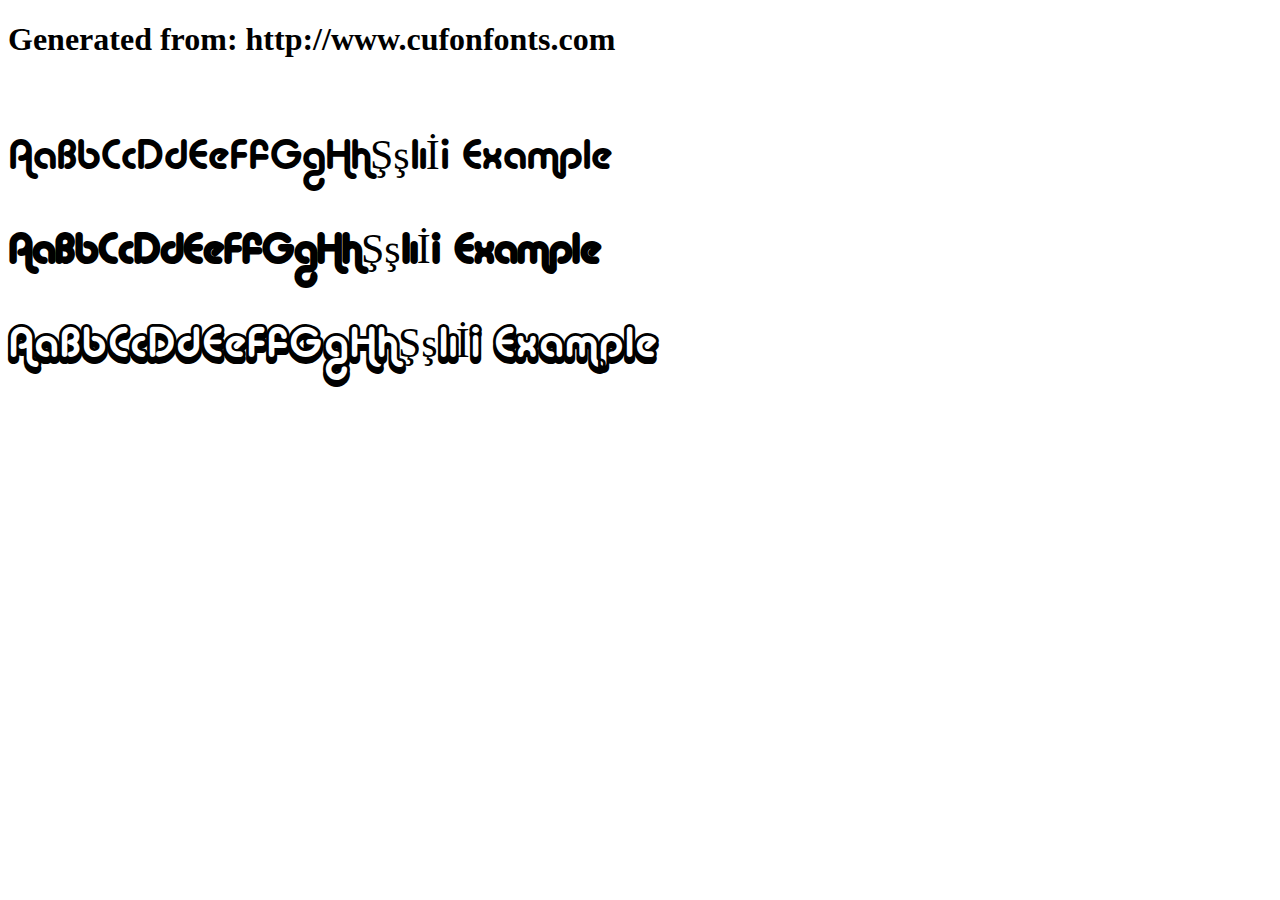
<file: fonts/alba-cufonfonts-webfont/example.html>
<!DOCTYPE html>
<html xmlns="http://www.w3.org/1999/xhtml">
<head>
    <meta http-equiv="Content-Type" content="text/html; charset=utf-8"/>
    <link rel="stylesheet" type="text/css"
          href="style.css"/>
</head>

<body>

<h1>Generated from: http://www.cufonfonts.com</h1><br/>
<h1 style="font-family:'Alba';font-weight:normal;font-size:42px">AaBbCcDdEeFfGgHhŞşIıİi Example</h1>
<h1 style="font-family:'Alba Matter';font-weight:normal;font-size:42px">AaBbCcDdEeFfGgHhŞşIıİi Example</h1>
<h1 style="font-family:'Alba Super';font-weight:normal;font-size:42px">AaBbCcDdEeFfGgHhŞşIıİi Example</h1>


</body>
</html>
</file>
<file: fonts/stylesheet.css>
/*! Generated by Font Squirrel (https://www.fontsquirrel.com) on April 20, 2021 */



@font-face {
    font-family: 'albaregular';
    src: url('alba-webfont.woff2') format('woff2'),
         url('alba-webfont.woff') format('woff');
    font-weight: normal;
    font-style: normal;

}




@font-face {
    font-family: 'gothammedium';
    src: url('gotham-medium-webfont.woff2') format('woff2'),
         url('gotham-medium-webfont.woff') format('woff');
    font-weight: normal;
    font-style: normal;

}
</file>
<file: fonts/alba-cufonfonts-webfont/style.css>
/* #### Generated By: http://www.cufonfonts.com #### */

    @font-face {
    font-family: 'Alba';
    font-style: normal;
    font-weight: normal;
    src: local('Alba'), url('ALBA____.woff') format('woff');
    }


    @font-face {
    font-family: 'Alba Matter';
    font-style: normal;
    font-weight: normal;
    src: local('Alba Matter'), url('ALBAM___.woff') format('woff');
    }


    @font-face {
    font-family: 'Alba Super';
    font-style: normal;
    font-weight: normal;
    src: local('Alba Super'), url('ALBAS___.woff') format('woff');
    }
</file>
<file: fonts/specimen_files/specimen_stylesheet.css>
@import url('grid_12-825-55-15.css');

/*  
	CSS Reset by Eric Meyer - Released under Public Domain
    http://meyerweb.com/eric/tools/css/reset/
*/
html, body, div, span, applet, object, iframe,
h1, h2, h3, h4, h5, h6, p, blockquote, pre,
a, abbr, acronym, address, big, cite, code,
del, dfn, em, font, img, ins, kbd, q, s, samp,
small, strike, strong, sub, sup, tt, var,
b, u, i, center, dl, dt, dd, ol, ul, li,
fieldset, form, label, legend, table, 
caption, tbody, tfoot, thead, tr, th, td 
                  {margin: 0;padding: 0;border: 0;outline: 0;
                  font-size: 100%;vertical-align: baseline;
                  background: transparent;}
body              {line-height: 1;}
ol, ul            {list-style: none;}
blockquote, q     {quotes: none;}
blockquote:before, blockquote:after,
q:before, q:after {content: '';	content: none;}
:focus            {outline: 0;}
ins               {text-decoration: none;}
del               {text-decoration: line-through;}
table             {border-collapse: collapse;border-spacing: 0;}




body {
	color: #000;
	background-color: #dcdcdc;
}

a {
	text-decoration: none;
	color: #1883ba;
}

h1{
	font-size: 32px;
	font-weight: normal;
	font-style: normal;
	margin-bottom: 18px;
}

h2{
	font-size: 18px;
}

#container {
	width: 865px;
	margin: 0px auto;
}


#header {
	padding: 20px;
	font-size: 36px;
	background-color: #000;
	color: #fff;
}

#header span {
	color: #666;
}
#main_content {
	background-color: #fff;
	padding: 60px 20px 20px;
}


#footer p {
	margin: 0;
	padding-top: 10px;
	padding-bottom: 50px;
	color: #333;
	font: 10px Arial, sans-serif;
}

.tabs {
	width: 100%;
	height: 31px;
	background-color: #444;
}
.tabs li {
	float:  left;
	margin: 0;
	overflow: hidden;
	background-color: #444;
}
.tabs li a {
	display: block;
	color: #fff;
	text-decoration: none;
	font: bold 11px/11px 'Arial';
	text-transform: uppercase;
	padding: 10px 15px;
	border-right: 1px solid #fff;
}

.tabs li a:hover {
		background-color: #00b3ff;

}

.tabs li.active a {
	color:  #000;
	background-color: #fff;
}



div.huge {
	
	font-size: 300px;
	line-height: 1em;
	padding: 0;
	letter-spacing: -.02em;
	overflow: hidden;
}
div.glyph_range {
	font-size: 72px;
	line-height: 1.1em;
}

.size10{ font-size: 10px; }
.size11{ font-size: 11px; }
.size12{ font-size: 12px; }
.size13{ font-size: 13px; }
.size14{ font-size: 14px; }
.size16{ font-size: 16px; }
.size18{ font-size: 18px; }
.size20{ font-size: 20px; }
.size24{ font-size: 24px; }
.size30{ font-size: 30px; }
.size36{ font-size: 36px; }
.size48{ font-size: 48px; }
.size60{ font-size: 60px; }
.size72{ font-size: 72px; }
.size90{ font-size: 90px; }


.psample_row1 {	height: 120px;}
.psample_row1 {	height: 120px;}
.psample_row2 {	height: 160px;}
.psample_row3 {	height: 160px;}
.psample_row4 {	height: 160px;}

.psample {
	overflow: hidden;
	position: relative;
}
.psample p {
	line-height: 1.3em;
	display: block;
	overflow: hidden;
	margin: 0;
}

.psample span {
	margin-right: .5em;
}

.white_blend {
	width: 100%;
	height: 61px;
	background-image: url([data-uri]);
	position: absolute;
	bottom: 0;
}
.black_blend {
	width: 100%;
	height: 61px;
	background-image: url([data-uri]);
	position: absolute;
	bottom: 0;
}
.fullreverse {
	background:  #000 !important;
	color:  #fff !important;
	margin-left: -20px;
	padding-left: 20px;
	margin-right: -20px;
	padding-right: 20px;
	padding: 20px;
	margin-bottom:0;
}


.sample_table td {
	padding-top: 3px;
	padding-bottom:5px;
	padding-left: 5px;
	vertical-align: middle;
	line-height: 1.2em;
}

.sample_table td:first-child {
	background-color: #eee;
	text-align: right;
	padding-right: 5px;
	padding-left: 0;
	padding: 5px;
	font: 11px/12px "Courier New", Courier, mono;
}

code {
	white-space: pre;
	background-color: #eee;
	display: block;
	padding: 10px;
	margin-bottom: 18px;
	overflow: auto;
}


.bottom,.last 	{margin-bottom:0 !important; padding-bottom:0 !important;}

.box  { 
  padding: 18px; 
  margin-bottom: 18px; 
  background: #eee; 
}

.reverse,.reversed { background:  #000 !important;color:  #fff !important; border: none !important;}

#bodycomparison {
	position: relative;
	overflow: hidden;
	font-size: 72px;
	height: 90px;
	white-space: nowrap;
}

#bodycomparison div{
	font-size: 72px;
	line-height: 90px;
	display: inline;
	margin: 0 15px 0 0;
	padding: 0;
}

#bodycomparison div span{
	font: 10px Arial;
	position: absolute;
	left: 0;
}
#xheight {
	float: none;
	position: absolute;
	color: #d9f3ff;
	font-size: 72px;
	line-height: 90px;
}

.fontbody {
 position: relative;
}
.arialbody{
	font-family: Arial;
	position: relative;
}
.verdanabody{
	font-family: Verdana;
	position: relative;
}
.georgiabody{
	font-family: Georgia;
	position: relative;
}

/* @group Layout page
 */

#layout h1 {
	font-size: 36px;
	line-height: 42px;
	font-weight: normal;
	font-style: normal;
}

#layout h2 {
	font-size: 24px;
	line-height: 23px;
	font-weight: normal;
	font-style: normal;
}

#layout h3 {
	font-size: 22px;
	line-height: 1.4em;
	margin-top: 1em;
	font-weight: normal;
	font-style: normal;
}


#layout p.byline {
	font-size: 12px;
	margin-top: 18px;
	line-height: 12px;
	margin-bottom: 0;
}
#layout p {
	font-size: 14px;
	line-height: 21px;
	margin-bottom: .5em;
}

#layout p.large{
	font-size: 18px;
	line-height: 26px;
}

#layout .sidebar p{
	font-size: 12px;
	line-height: 1.4em;
}

#layout p.caption {
	font-size: 10px;
	margin-top: -16px;
	margin-bottom: 18px;
}

/* @end */

/* @group Glyphs */

#glyph_chart div{
	background-color: #d9f3ff;
	color: black;
	float: left;
	font-size: 36px;
	height: 1.2em;
	line-height: 1.2em;
	margin-bottom: 1px;
	margin-right: 1px;
	text-align: center;
	width: 1.2em;
	position: relative;
	padding: .6em .2em .2em;
}

#glyph_chart div p {
	position: absolute;
	left: 0;
	top: 0;
	display: block;
	text-align: center;
	font: bold 9px Arial, sans-serif;
	background-color: #3a768f;
	width: 100%;
	color: #fff;
	padding: 2px 0;
}


#glyphs h1 {
	font-family: Arial, sans-serif;
}
/* @end */

/* @group Installing */

#installing {
	font: 13px Arial, sans-serif;
}

#installing p,
#glyphs p{
	line-height: 1.2em;
	margin-bottom: 18px;
	font: 13px Arial, sans-serif;
}



#installing h3{
	font-size: 15px;
	margin-top: 18px;
}

/* @end */

#rendering h1 {
	font-family: Arial, sans-serif;
}
.render_table td {
	font: 11px "Courier New", Courier, mono;
	vertical-align: middle;
}
</file>
